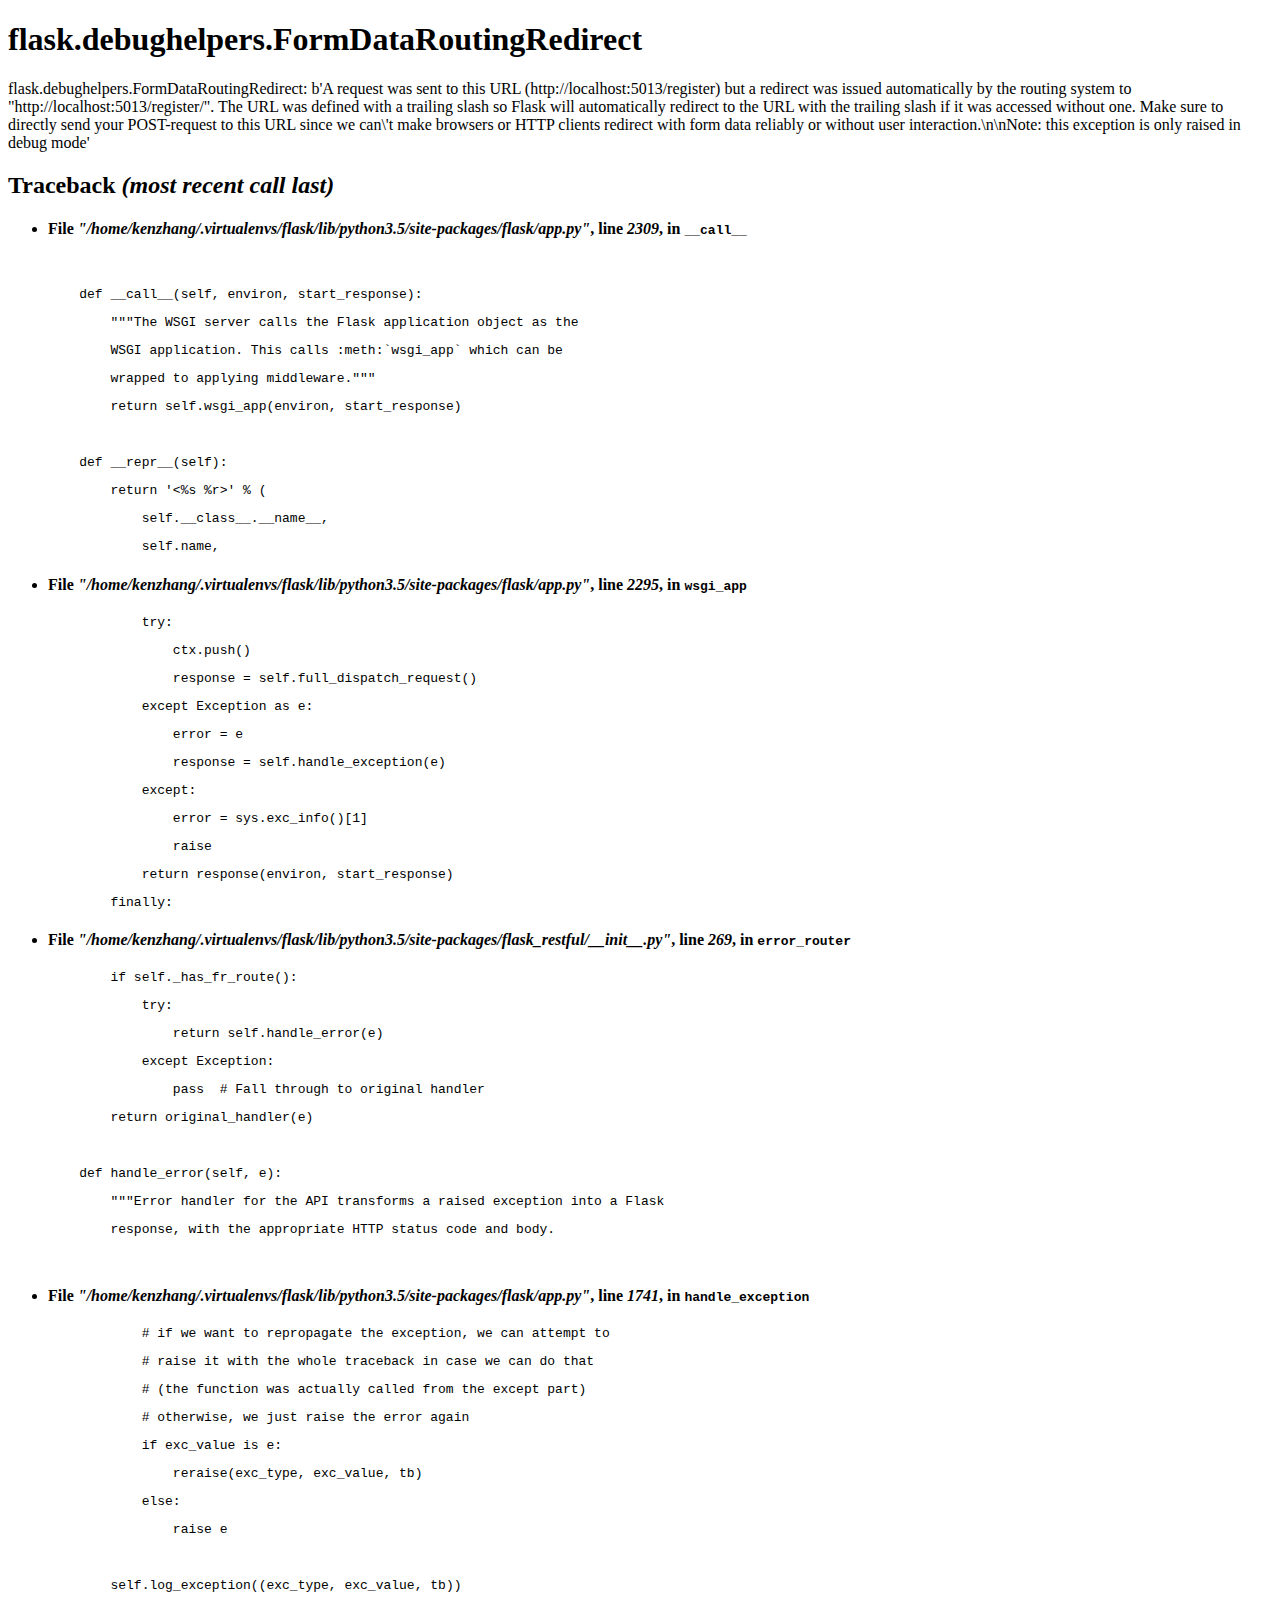
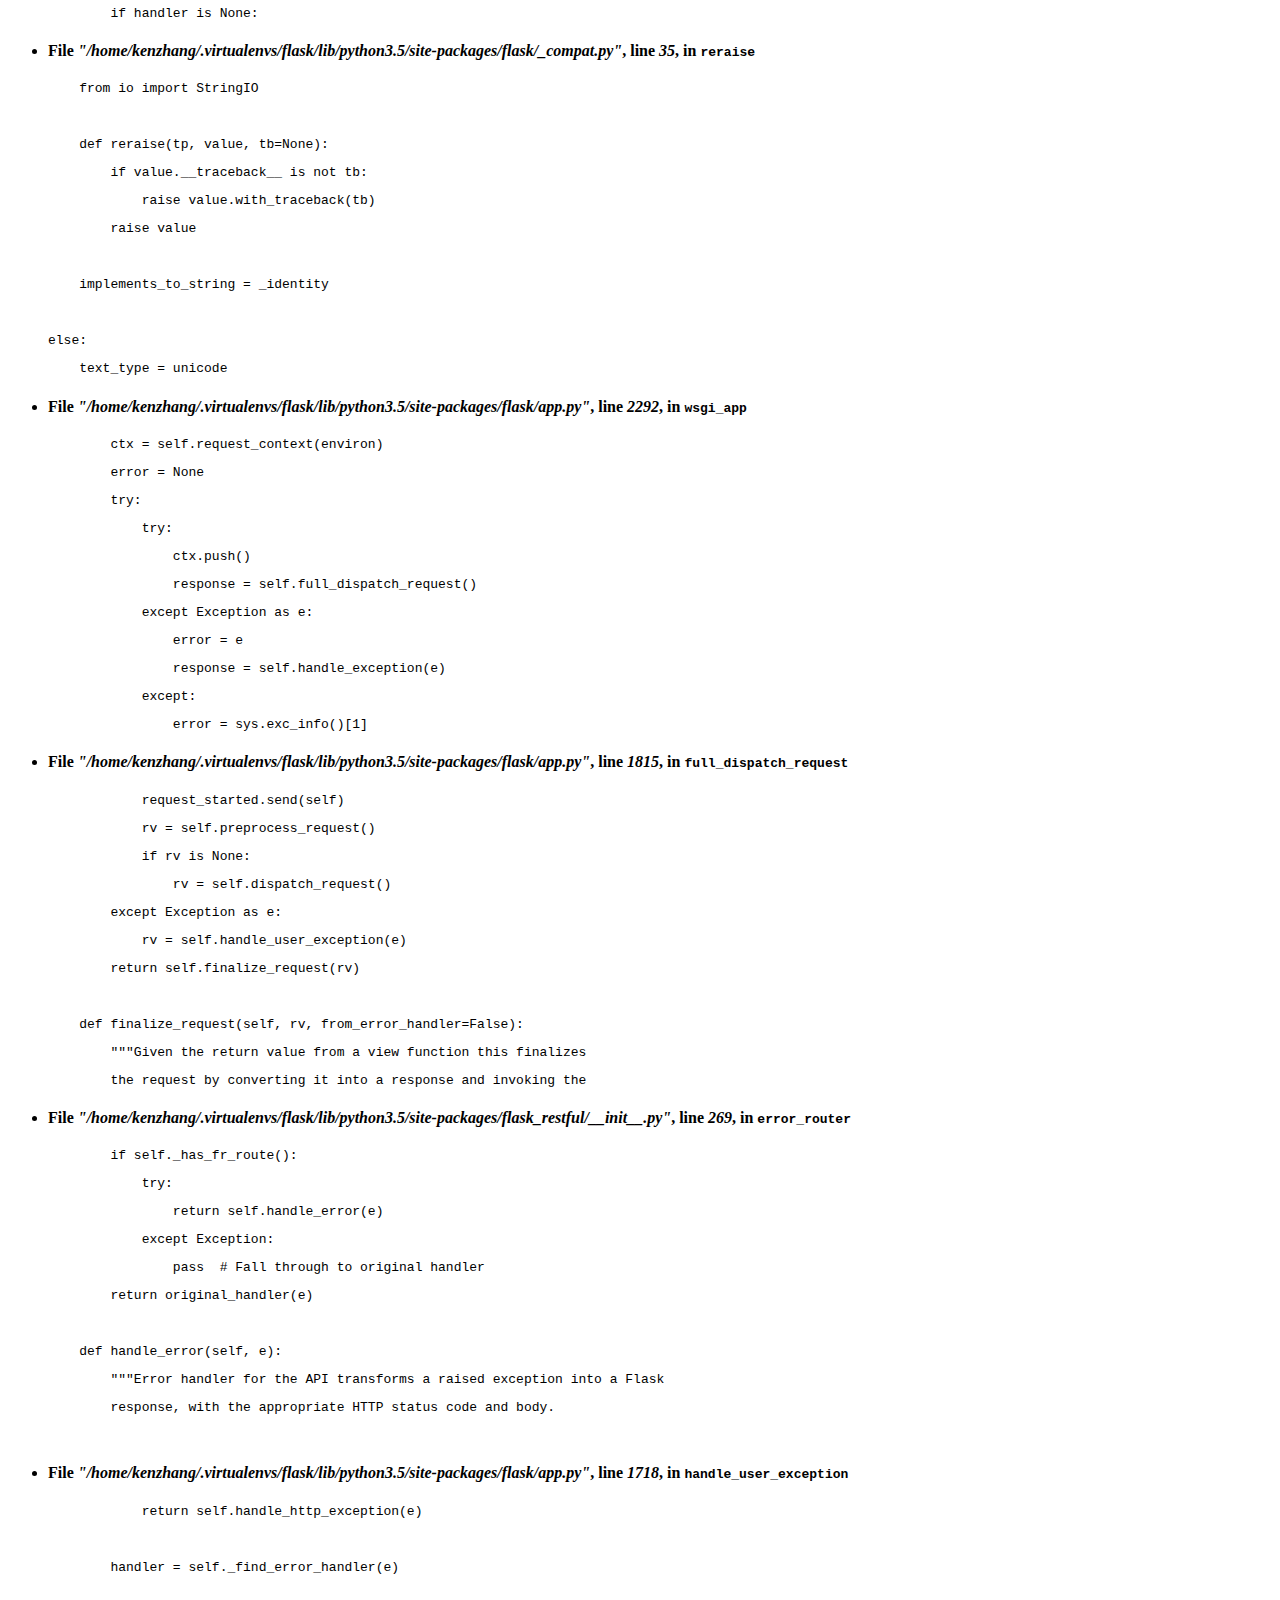
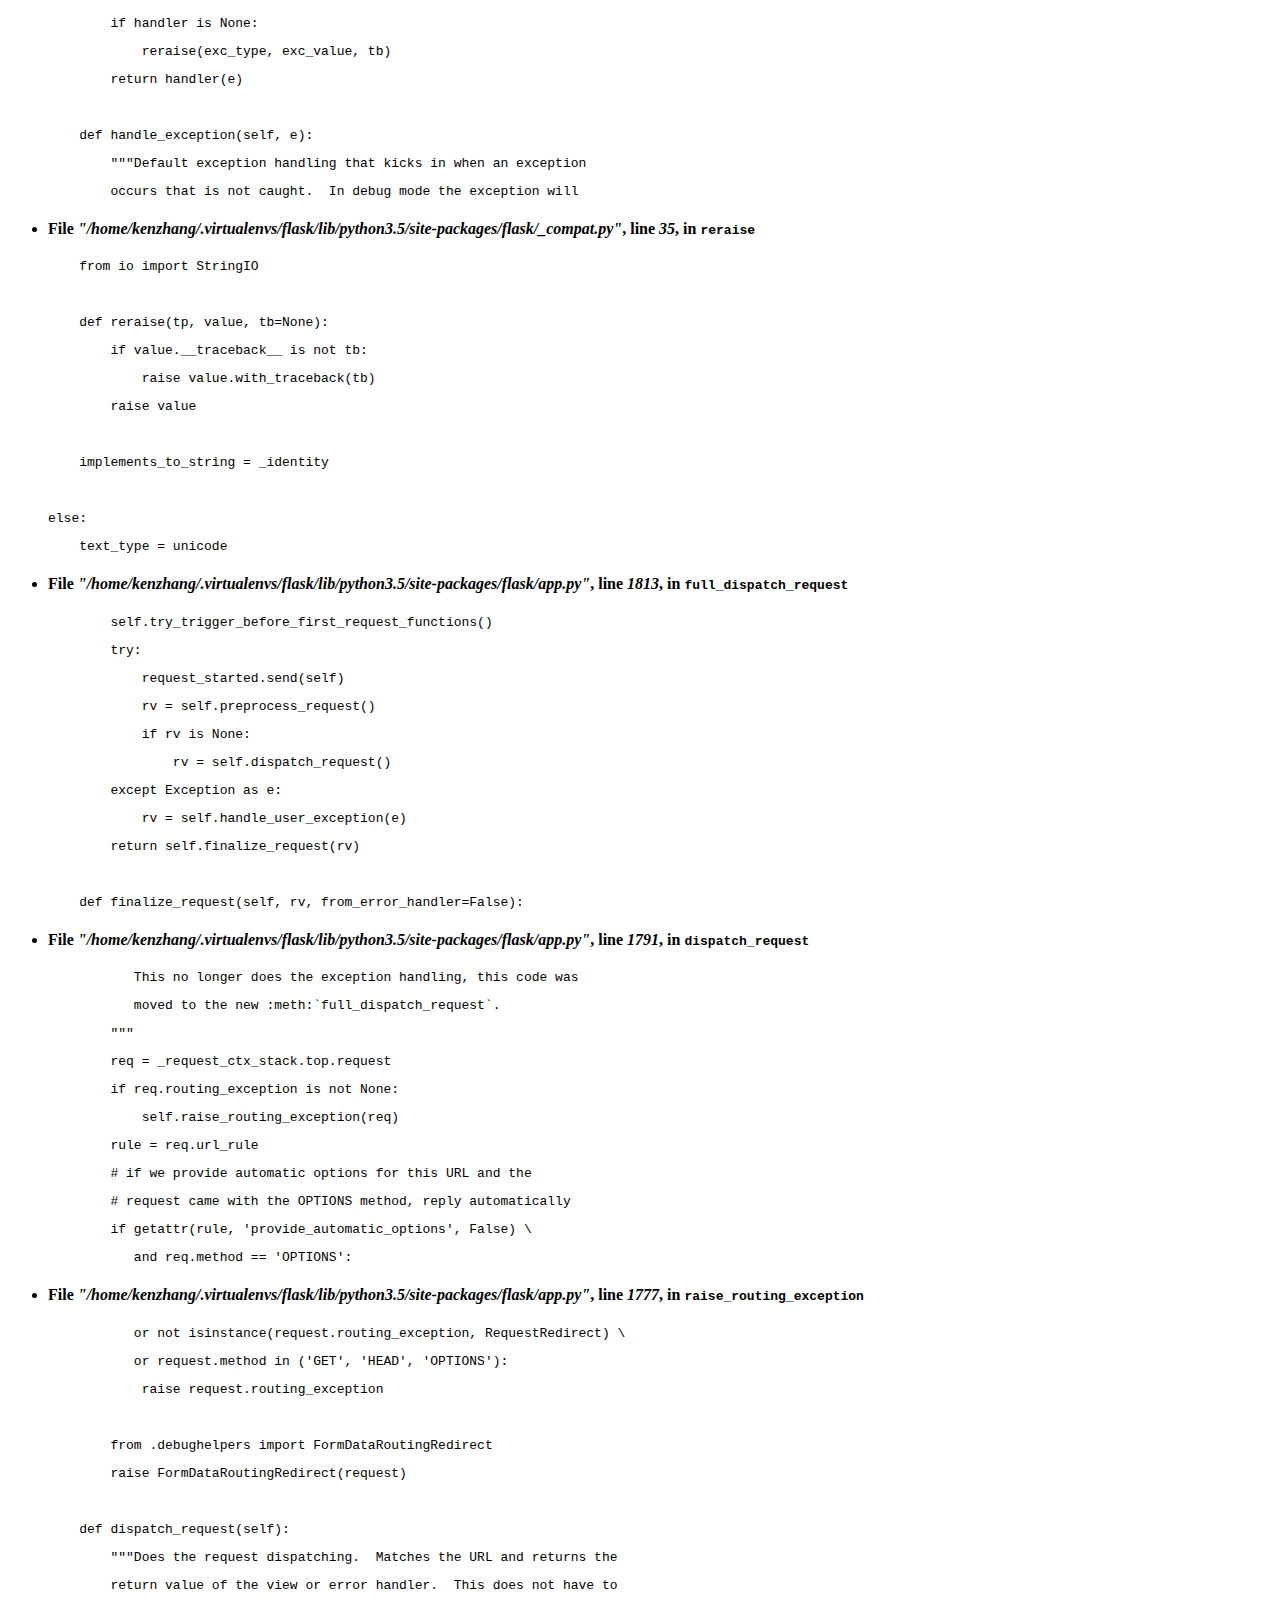
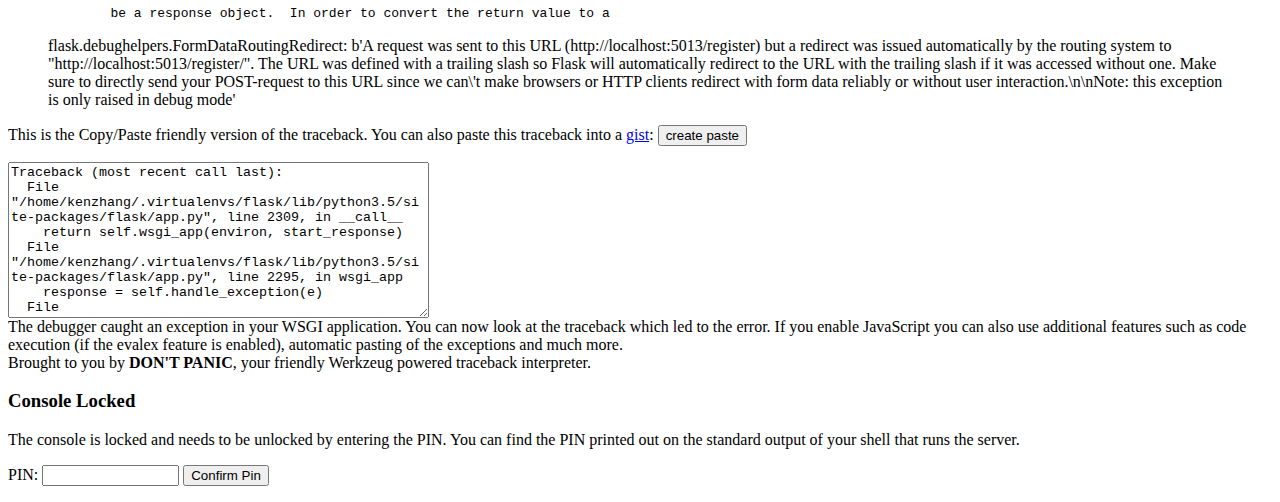
<file: zhangligeng/zhangligeng/.idea/httpRequests/2019-03-29T110132.500.html>
<!DOCTYPE HTML PUBLIC "-//W3C//DTD HTML 4.01 Transitional//EN"
        "http://www.w3.org/TR/html4/loose.dtd">
<html>
<head>
    <title>flask.debughelpers.FormDataRoutingRedirect: b'A request was
        sent to this URL (http://localhost:5013/register) but a redirect
        was issued automatically by the routing system to &quot;http://localhost:5013/register/&quot;.
        The URL was defined with a trailing slash so Flask will
        automatically redirect to the URL with the trailing slash if it
        was accessed without one. Make sure to directly send your
        POST-request to this URL since we can\'t make browsers or HTTP
        clients redirect with form data reliably or without user
        interaction.\n\nNote: this exception is only raised in debug
        mode' // Werkzeug Debugger</title>
    <link rel="stylesheet"
          href="?__debugger__=yes&amp;cmd=resource&amp;f=style.css"
          type="text/css">
    <!-- We need to make sure this has a favicon so that the debugger does
         not by accident trigger a request to /favicon.ico which might
         change the application state. -->
    <link rel="shortcut icon"
          href="?__debugger__=yes&amp;cmd=resource&amp;f=console.png">
    <script src="?__debugger__=yes&amp;cmd=resource&amp;f=jquery.js"></script>
    <script src="?__debugger__=yes&amp;cmd=resource&amp;f=debugger.js"></script>
    <script type="text/javascript">
        var TRACEBACK = 140135789806816,
            CONSOLE_MODE = false,
            EVALEX = true,
            EVALEX_TRUSTED = false,
            SECRET = "erzi0Ts02RtnXzEP0KIs";
    </script>
</head>
<body style="background-color: #fff">
<div class="debugger">
    <h1>flask.debughelpers.FormDataRoutingRedirect</h1>
    <div class="detail">
        <p class="errormsg">flask.debughelpers.FormDataRoutingRedirect:
            b'A request was sent to this URL
            (http://localhost:5013/register) but a redirect was issued
            automatically by the routing system to &quot;http://localhost:5013/register/&quot;.
            The URL was defined with a trailing slash so Flask will
            automatically redirect to the URL with the trailing slash if
            it was accessed without one. Make sure to directly send your
            POST-request to this URL since we can\'t make browsers or
            HTTP clients redirect with form data reliably or without
            user interaction.\n\nNote: this exception is only raised in
            debug mode'</p>
    </div>
    <h2 class="traceback">Traceback <em>(most recent call last)</em>
    </h2>
    <div class="traceback">

        <ul>
            <li>
                <div class="frame" id="frame-140135789806928">
                    <h4>File <cite class="filename">"/home/kenzhang/.virtualenvs/flask/lib/python3.5/site-packages/flask/app.py"</cite>,
                        line <em class="line">2309</em>,
                        in <code class="function">__call__</code></h4>
                    <div class="source ">
                        <pre class="line before"><span
                                class="ws"></span> </pre>
                        <pre class="line before"><span
                                class="ws">    </span>def __call__(self, environ, start_response):</pre>
                        <pre class="line before"><span
                                class="ws">        </span>&quot;&quot;&quot;The WSGI server calls the Flask application object as the</pre>
                        <pre class="line before"><span
                                class="ws">        </span>WSGI application. This calls :meth:`wsgi_app` which can be</pre>
                        <pre class="line before"><span
                                class="ws">        </span>wrapped to applying middleware.&quot;&quot;&quot;</pre>
                        <pre class="line current"><span
                                class="ws">        </span>return self.wsgi_app(environ, start_response)</pre>
                        <pre class="line after"><span class="ws"></span> </pre>
                        <pre class="line after"><span
                                class="ws">    </span>def __repr__(self):</pre>
                        <pre class="line after"><span
                                class="ws">        </span>return '&lt;%s %r&gt;' % (</pre>
                        <pre class="line after"><span
                                class="ws">            </span>self.__class__.__name__,</pre>
                        <pre class="line after"><span
                                class="ws">            </span>self.name,</pre>
                    </div>
                </div>

            <li>
                <div class="frame" id="frame-140135789808440">
                    <h4>File <cite class="filename">"/home/kenzhang/.virtualenvs/flask/lib/python3.5/site-packages/flask/app.py"</cite>,
                        line <em class="line">2295</em>,
                        in <code class="function">wsgi_app</code></h4>
                    <div class="source ">
                        <pre class="line before"><span
                                class="ws">            </span>try:</pre>
                        <pre class="line before"><span
                                class="ws">                </span>ctx.push()</pre>
                        <pre class="line before"><span
                                class="ws">                </span>response = self.full_dispatch_request()</pre>
                        <pre class="line before"><span
                                class="ws">            </span>except Exception as e:</pre>
                        <pre class="line before"><span
                                class="ws">                </span>error = e</pre>
                        <pre class="line current"><span
                                class="ws">                </span>response = self.handle_exception(e)</pre>
                        <pre class="line after"><span
                                class="ws">            </span>except:</pre>
                        <pre class="line after"><span
                                class="ws">                </span>error = sys.exc_info()[1]</pre>
                        <pre class="line after"><span
                                class="ws">                </span>raise</pre>
                        <pre class="line after"><span
                                class="ws">            </span>return response(environ, start_response)</pre>
                        <pre class="line after"><span
                                class="ws">        </span>finally:</pre>
                    </div>
                </div>

            <li>
                <div class="frame" id="frame-140135789808496">
                    <h4>File <cite class="filename">"/home/kenzhang/.virtualenvs/flask/lib/python3.5/site-packages/flask_restful/__init__.py"</cite>,
                        line <em class="line">269</em>,
                        in <code class="function">error_router</code>
                    </h4>
                    <div class="source ">
                        <pre class="line before"><span
                                class="ws">        </span>if self._has_fr_route():</pre>
                        <pre class="line before"><span
                                class="ws">            </span>try:</pre>
                        <pre class="line before"><span
                                class="ws">                </span>return self.handle_error(e)</pre>
                        <pre class="line before"><span
                                class="ws">            </span>except Exception:</pre>
                        <pre class="line before"><span
                                class="ws">                </span>pass  # Fall through to original handler</pre>
                        <pre class="line current"><span
                                class="ws">        </span>return original_handler(e)</pre>
                        <pre class="line after"><span class="ws"></span> </pre>
                        <pre class="line after"><span
                                class="ws">    </span>def handle_error(self, e):</pre>
                        <pre class="line after"><span
                                class="ws">        </span>&quot;&quot;&quot;Error handler for the API transforms a raised exception into a Flask</pre>
                        <pre class="line after"><span
                                class="ws">        </span>response, with the appropriate HTTP status code and body.</pre>
                        <pre class="line after"><span class="ws"></span> </pre>
                    </div>
                </div>

            <li>
                <div class="frame" id="frame-140135789807488">
                    <h4>File <cite class="filename">"/home/kenzhang/.virtualenvs/flask/lib/python3.5/site-packages/flask/app.py"</cite>,
                        line <em class="line">1741</em>,
                        in <code
                                class="function">handle_exception</code>
                    </h4>
                    <div class="source ">
                        <pre class="line before"><span
                                class="ws">            </span># if we want to repropagate the exception, we can attempt to</pre>
                        <pre class="line before"><span
                                class="ws">            </span># raise it with the whole traceback in case we can do that</pre>
                        <pre class="line before"><span
                                class="ws">            </span># (the function was actually called from the except part)</pre>
                        <pre class="line before"><span
                                class="ws">            </span># otherwise, we just raise the error again</pre>
                        <pre class="line before"><span
                                class="ws">            </span>if exc_value is e:</pre>
                        <pre class="line current"><span
                                class="ws">                </span>reraise(exc_type, exc_value, tb)</pre>
                        <pre class="line after"><span
                                class="ws">            </span>else:</pre>
                        <pre class="line after"><span
                                class="ws">                </span>raise e</pre>
                        <pre class="line after"><span class="ws"></span> </pre>
                        <pre class="line after"><span
                                class="ws">        </span>self.log_exception((exc_type, exc_value, tb))</pre>
                        <pre class="line after"><span
                                class="ws">        </span>if handler is None:</pre>
                    </div>
                </div>

            <li>
                <div class="frame" id="frame-140135789808608">
                    <h4>File <cite class="filename">"/home/kenzhang/.virtualenvs/flask/lib/python3.5/site-packages/flask/_compat.py"</cite>,
                        line <em class="line">35</em>,
                        in <code class="function">reraise</code></h4>
                    <div class="source ">
                        <pre class="line before"><span
                                class="ws">    </span>from io import StringIO</pre>
                        <pre class="line before"><span
                                class="ws"></span> </pre>
                        <pre class="line before"><span
                                class="ws">    </span>def reraise(tp, value, tb=None):</pre>
                        <pre class="line before"><span
                                class="ws">        </span>if value.__traceback__ is not tb:</pre>
                        <pre class="line before"><span
                                class="ws">            </span>raise value.with_traceback(tb)</pre>
                        <pre class="line current"><span
                                class="ws">        </span>raise value</pre>
                        <pre class="line after"><span class="ws"></span> </pre>
                        <pre class="line after"><span
                                class="ws">    </span>implements_to_string = _identity</pre>
                        <pre class="line after"><span class="ws"></span> </pre>
                        <pre class="line after"><span class="ws"></span>else:</pre>
                        <pre class="line after"><span
                                class="ws">    </span>text_type = unicode</pre>
                    </div>
                </div>

            <li>
                <div class="frame" id="frame-140135789808384">
                    <h4>File <cite class="filename">"/home/kenzhang/.virtualenvs/flask/lib/python3.5/site-packages/flask/app.py"</cite>,
                        line <em class="line">2292</em>,
                        in <code class="function">wsgi_app</code></h4>
                    <div class="source ">
                        <pre class="line before"><span
                                class="ws">        </span>ctx = self.request_context(environ)</pre>
                        <pre class="line before"><span
                                class="ws">        </span>error = None</pre>
                        <pre class="line before"><span
                                class="ws">        </span>try:</pre>
                        <pre class="line before"><span
                                class="ws">            </span>try:</pre>
                        <pre class="line before"><span
                                class="ws">                </span>ctx.push()</pre>
                        <pre class="line current"><span
                                class="ws">                </span>response = self.full_dispatch_request()</pre>
                        <pre class="line after"><span
                                class="ws">            </span>except Exception as e:</pre>
                        <pre class="line after"><span
                                class="ws">                </span>error = e</pre>
                        <pre class="line after"><span
                                class="ws">                </span>response = self.handle_exception(e)</pre>
                        <pre class="line after"><span
                                class="ws">            </span>except:</pre>
                        <pre class="line after"><span
                                class="ws">                </span>error = sys.exc_info()[1]</pre>
                    </div>
                </div>

            <li>
                <div class="frame" id="frame-140135789808720">
                    <h4>File <cite class="filename">"/home/kenzhang/.virtualenvs/flask/lib/python3.5/site-packages/flask/app.py"</cite>,
                        line <em class="line">1815</em>,
                        in <code
                                class="function">full_dispatch_request</code>
                    </h4>
                    <div class="source ">
                        <pre class="line before"><span
                                class="ws">            </span>request_started.send(self)</pre>
                        <pre class="line before"><span
                                class="ws">            </span>rv = self.preprocess_request()</pre>
                        <pre class="line before"><span
                                class="ws">            </span>if rv is None:</pre>
                        <pre class="line before"><span
                                class="ws">                </span>rv = self.dispatch_request()</pre>
                        <pre class="line before"><span
                                class="ws">        </span>except Exception as e:</pre>
                        <pre class="line current"><span
                                class="ws">            </span>rv = self.handle_user_exception(e)</pre>
                        <pre class="line after"><span
                                class="ws">        </span>return self.finalize_request(rv)</pre>
                        <pre class="line after"><span class="ws"></span> </pre>
                        <pre class="line after"><span
                                class="ws">    </span>def finalize_request(self, rv, from_error_handler=False):</pre>
                        <pre class="line after"><span
                                class="ws">        </span>&quot;&quot;&quot;Given the return value from a view function this finalizes</pre>
                        <pre class="line after"><span
                                class="ws">        </span>the request by converting it into a response and invoking the</pre>
                    </div>
                </div>

            <li>
                <div class="frame" id="frame-140135789808776">
                    <h4>File <cite class="filename">"/home/kenzhang/.virtualenvs/flask/lib/python3.5/site-packages/flask_restful/__init__.py"</cite>,
                        line <em class="line">269</em>,
                        in <code class="function">error_router</code>
                    </h4>
                    <div class="source ">
                        <pre class="line before"><span
                                class="ws">        </span>if self._has_fr_route():</pre>
                        <pre class="line before"><span
                                class="ws">            </span>try:</pre>
                        <pre class="line before"><span
                                class="ws">                </span>return self.handle_error(e)</pre>
                        <pre class="line before"><span
                                class="ws">            </span>except Exception:</pre>
                        <pre class="line before"><span
                                class="ws">                </span>pass  # Fall through to original handler</pre>
                        <pre class="line current"><span
                                class="ws">        </span>return original_handler(e)</pre>
                        <pre class="line after"><span class="ws"></span> </pre>
                        <pre class="line after"><span
                                class="ws">    </span>def handle_error(self, e):</pre>
                        <pre class="line after"><span
                                class="ws">        </span>&quot;&quot;&quot;Error handler for the API transforms a raised exception into a Flask</pre>
                        <pre class="line after"><span
                                class="ws">        </span>response, with the appropriate HTTP status code and body.</pre>
                        <pre class="line after"><span class="ws"></span> </pre>
                    </div>
                </div>

            <li>
                <div class="frame" id="frame-140135789807152">
                    <h4>File <cite class="filename">"/home/kenzhang/.virtualenvs/flask/lib/python3.5/site-packages/flask/app.py"</cite>,
                        line <em class="line">1718</em>,
                        in <code
                                class="function">handle_user_exception</code>
                    </h4>
                    <div class="source ">
                        <pre class="line before"><span
                                class="ws">            </span>return self.handle_http_exception(e)</pre>
                        <pre class="line before"><span
                                class="ws"></span> </pre>
                        <pre class="line before"><span
                                class="ws">        </span>handler = self._find_error_handler(e)</pre>
                        <pre class="line before"><span
                                class="ws"></span> </pre>
                        <pre class="line before"><span
                                class="ws">        </span>if handler is None:</pre>
                        <pre class="line current"><span
                                class="ws">            </span>reraise(exc_type, exc_value, tb)</pre>
                        <pre class="line after"><span
                                class="ws">        </span>return handler(e)</pre>
                        <pre class="line after"><span class="ws"></span> </pre>
                        <pre class="line after"><span
                                class="ws">    </span>def handle_exception(self, e):</pre>
                        <pre class="line after"><span
                                class="ws">        </span>&quot;&quot;&quot;Default exception handling that kicks in when an exception</pre>
                        <pre class="line after"><span
                                class="ws">        </span>occurs that is not caught.  In debug mode the exception will</pre>
                    </div>
                </div>

            <li>
                <div class="frame" id="frame-140135789808888">
                    <h4>File <cite class="filename">"/home/kenzhang/.virtualenvs/flask/lib/python3.5/site-packages/flask/_compat.py"</cite>,
                        line <em class="line">35</em>,
                        in <code class="function">reraise</code></h4>
                    <div class="source ">
                        <pre class="line before"><span
                                class="ws">    </span>from io import StringIO</pre>
                        <pre class="line before"><span
                                class="ws"></span> </pre>
                        <pre class="line before"><span
                                class="ws">    </span>def reraise(tp, value, tb=None):</pre>
                        <pre class="line before"><span
                                class="ws">        </span>if value.__traceback__ is not tb:</pre>
                        <pre class="line before"><span
                                class="ws">            </span>raise value.with_traceback(tb)</pre>
                        <pre class="line current"><span
                                class="ws">        </span>raise value</pre>
                        <pre class="line after"><span class="ws"></span> </pre>
                        <pre class="line after"><span
                                class="ws">    </span>implements_to_string = _identity</pre>
                        <pre class="line after"><span class="ws"></span> </pre>
                        <pre class="line after"><span class="ws"></span>else:</pre>
                        <pre class="line after"><span
                                class="ws">    </span>text_type = unicode</pre>
                    </div>
                </div>

            <li>
                <div class="frame" id="frame-140135789808664">
                    <h4>File <cite class="filename">"/home/kenzhang/.virtualenvs/flask/lib/python3.5/site-packages/flask/app.py"</cite>,
                        line <em class="line">1813</em>,
                        in <code
                                class="function">full_dispatch_request</code>
                    </h4>
                    <div class="source ">
                        <pre class="line before"><span
                                class="ws">        </span>self.try_trigger_before_first_request_functions()</pre>
                        <pre class="line before"><span
                                class="ws">        </span>try:</pre>
                        <pre class="line before"><span
                                class="ws">            </span>request_started.send(self)</pre>
                        <pre class="line before"><span
                                class="ws">            </span>rv = self.preprocess_request()</pre>
                        <pre class="line before"><span
                                class="ws">            </span>if rv is None:</pre>
                        <pre class="line current"><span
                                class="ws">                </span>rv = self.dispatch_request()</pre>
                        <pre class="line after"><span
                                class="ws">        </span>except Exception as e:</pre>
                        <pre class="line after"><span
                                class="ws">            </span>rv = self.handle_user_exception(e)</pre>
                        <pre class="line after"><span
                                class="ws">        </span>return self.finalize_request(rv)</pre>
                        <pre class="line after"><span class="ws"></span> </pre>
                        <pre class="line after"><span
                                class="ws">    </span>def finalize_request(self, rv, from_error_handler=False):</pre>
                    </div>
                </div>

            <li>
                <div class="frame" id="frame-140135789809000">
                    <h4>File <cite class="filename">"/home/kenzhang/.virtualenvs/flask/lib/python3.5/site-packages/flask/app.py"</cite>,
                        line <em class="line">1791</em>,
                        in <code
                                class="function">dispatch_request</code>
                    </h4>
                    <div class="source ">
                        <pre class="line before"><span
                                class="ws">           </span>This no longer does the exception handling, this code was</pre>
                        <pre class="line before"><span
                                class="ws">           </span>moved to the new :meth:`full_dispatch_request`.</pre>
                        <pre class="line before"><span
                                class="ws">        </span>&quot;&quot;&quot;</pre>
                        <pre class="line before"><span
                                class="ws">        </span>req = _request_ctx_stack.top.request</pre>
                        <pre class="line before"><span
                                class="ws">        </span>if req.routing_exception is not None:</pre>
                        <pre class="line current"><span
                                class="ws">            </span>self.raise_routing_exception(req)</pre>
                        <pre class="line after"><span
                                class="ws">        </span>rule = req.url_rule</pre>
                        <pre class="line after"><span
                                class="ws">        </span># if we provide automatic options for this URL and the</pre>
                        <pre class="line after"><span
                                class="ws">        </span># request came with the OPTIONS method, reply automatically</pre>
                        <pre class="line after"><span
                                class="ws">        </span>if getattr(rule, 'provide_automatic_options', False) \</pre>
                        <pre class="line after"><span
                                class="ws">           </span>and req.method == 'OPTIONS':</pre>
                    </div>
                </div>

            <li>
                <div class="frame" id="frame-140135789809056">
                    <h4>File <cite class="filename">"/home/kenzhang/.virtualenvs/flask/lib/python3.5/site-packages/flask/app.py"</cite>,
                        line <em class="line">1777</em>,
                        in <code class="function">raise_routing_exception</code>
                    </h4>
                    <div class="source ">
                        <pre class="line before"><span
                                class="ws">           </span>or not isinstance(request.routing_exception, RequestRedirect) \</pre>
                        <pre class="line before"><span
                                class="ws">           </span>or request.method in ('GET', 'HEAD', 'OPTIONS'):</pre>
                        <pre class="line before"><span
                                class="ws">            </span>raise request.routing_exception</pre>
                        <pre class="line before"><span
                                class="ws"></span> </pre>
                        <pre class="line before"><span
                                class="ws">        </span>from .debughelpers import FormDataRoutingRedirect</pre>
                        <pre class="line current"><span
                                class="ws">        </span>raise FormDataRoutingRedirect(request)</pre>
                        <pre class="line after"><span class="ws"></span> </pre>
                        <pre class="line after"><span
                                class="ws">    </span>def dispatch_request(self):</pre>
                        <pre class="line after"><span
                                class="ws">        </span>&quot;&quot;&quot;Does the request dispatching.  Matches the URL and returns the</pre>
                        <pre class="line after"><span
                                class="ws">        </span>return value of the view or error handler.  This does not have to</pre>
                        <pre class="line after"><span
                                class="ws">        </span>be a response object.  In order to convert the return value to a</pre>
                    </div>
                </div>
        </ul>
        <blockquote>flask.debughelpers.FormDataRoutingRedirect: b'A
            request was sent to this URL
            (http://localhost:5013/register) but a redirect was issued
            automatically by the routing system to &quot;http://localhost:5013/register/&quot;.
            The URL was defined with a trailing slash so Flask will
            automatically redirect to the URL with the trailing slash if
            it was accessed without one. Make sure to directly send your
            POST-request to this URL since we can\'t make browsers or
            HTTP clients redirect with form data reliably or without
            user interaction.\n\nNote: this exception is only raised in
            debug mode'
        </blockquote>
    </div>

    <div class="plain">
        <form action="/?__debugger__=yes&amp;cmd=paste" method="post">
            <p>
                <input type="hidden" name="language" value="pytb">
                This is the Copy/Paste friendly version of the
                traceback. <span
                    class="pastemessage">You can also paste this traceback into
      a <a href="https://gist.github.com/">gist</a>:
      <input type="submit" value="create paste"></span>
            </p>
            <textarea cols="50" rows="10" name="code" readonly>Traceback (most recent call last):
  File &quot;/home/kenzhang/.virtualenvs/flask/lib/python3.5/site-packages/flask/app.py&quot;, line 2309, in __call__
    return self.wsgi_app(environ, start_response)
  File &quot;/home/kenzhang/.virtualenvs/flask/lib/python3.5/site-packages/flask/app.py&quot;, line 2295, in wsgi_app
    response = self.handle_exception(e)
  File &quot;/home/kenzhang/.virtualenvs/flask/lib/python3.5/site-packages/flask_restful/__init__.py&quot;, line 269, in error_router
    return original_handler(e)
  File &quot;/home/kenzhang/.virtualenvs/flask/lib/python3.5/site-packages/flask/app.py&quot;, line 1741, in handle_exception
    reraise(exc_type, exc_value, tb)
  File &quot;/home/kenzhang/.virtualenvs/flask/lib/python3.5/site-packages/flask/_compat.py&quot;, line 35, in reraise
    raise value
  File &quot;/home/kenzhang/.virtualenvs/flask/lib/python3.5/site-packages/flask/app.py&quot;, line 2292, in wsgi_app
    response = self.full_dispatch_request()
  File &quot;/home/kenzhang/.virtualenvs/flask/lib/python3.5/site-packages/flask/app.py&quot;, line 1815, in full_dispatch_request
    rv = self.handle_user_exception(e)
  File &quot;/home/kenzhang/.virtualenvs/flask/lib/python3.5/site-packages/flask_restful/__init__.py&quot;, line 269, in error_router
    return original_handler(e)
  File &quot;/home/kenzhang/.virtualenvs/flask/lib/python3.5/site-packages/flask/app.py&quot;, line 1718, in handle_user_exception
    reraise(exc_type, exc_value, tb)
  File &quot;/home/kenzhang/.virtualenvs/flask/lib/python3.5/site-packages/flask/_compat.py&quot;, line 35, in reraise
    raise value
  File &quot;/home/kenzhang/.virtualenvs/flask/lib/python3.5/site-packages/flask/app.py&quot;, line 1813, in full_dispatch_request
    rv = self.dispatch_request()
  File &quot;/home/kenzhang/.virtualenvs/flask/lib/python3.5/site-packages/flask/app.py&quot;, line 1791, in dispatch_request
    self.raise_routing_exception(req)
  File &quot;/home/kenzhang/.virtualenvs/flask/lib/python3.5/site-packages/flask/app.py&quot;, line 1777, in raise_routing_exception
    raise FormDataRoutingRedirect(request)
flask.debughelpers.FormDataRoutingRedirect: b'A request was sent to this URL (http://localhost:5013/register) but a redirect was issued automatically by the routing system to &quot;http://localhost:5013/register/&quot;.  The URL was defined with a trailing slash so Flask will automatically redirect to the URL with the trailing slash if it was accessed without one.  Make sure to directly send your POST-request to this URL since we can\'t make browsers or HTTP clients redirect with form data reliably or without user interaction.\n\nNote: this exception is only raised in debug mode'</textarea>
        </form>
    </div>
    <div class="explanation">
        The debugger caught an exception in your WSGI application. You
        can now
        look at the traceback which led to the error. <span
            class="nojavascript">
  If you enable JavaScript you can also use additional features such as code
  execution (if the evalex feature is enabled), automatic pasting of the
  exceptions and much more.</span>
    </div>
    <div class="footer">
        Brought to you by <strong class="arthur">DON'T PANIC</strong>,
        your
        friendly Werkzeug powered traceback interpreter.
    </div>
</div>

<div class="pin-prompt">
    <div class="inner">
        <h3>Console Locked</h3>
        <p>
            The console is locked and needs to be unlocked by entering
            the PIN.
            You can find the PIN printed out on the standard output of
            your
            shell that runs the server.
            <form>
        <p>PIN:
            <input type=text name=pin size=14>
            <input type=submit name=btn value="Confirm Pin">
            </form>
    </div>
</div>
</body>
</html>

<!--

Traceback (most recent call last):
  File "/home/kenzhang/.virtualenvs/flask/lib/python3.5/site-packages/flask/app.py", line 2309, in __call__
    return self.wsgi_app(environ, start_response)
  File "/home/kenzhang/.virtualenvs/flask/lib/python3.5/site-packages/flask/app.py", line 2295, in wsgi_app
    response = self.handle_exception(e)
  File "/home/kenzhang/.virtualenvs/flask/lib/python3.5/site-packages/flask_restful/__init__.py", line 269, in error_router
    return original_handler(e)
  File "/home/kenzhang/.virtualenvs/flask/lib/python3.5/site-packages/flask/app.py", line 1741, in handle_exception
    reraise(exc_type, exc_value, tb)
  File "/home/kenzhang/.virtualenvs/flask/lib/python3.5/site-packages/flask/_compat.py", line 35, in reraise
    raise value
  File "/home/kenzhang/.virtualenvs/flask/lib/python3.5/site-packages/flask/app.py", line 2292, in wsgi_app
    response = self.full_dispatch_request()
  File "/home/kenzhang/.virtualenvs/flask/lib/python3.5/site-packages/flask/app.py", line 1815, in full_dispatch_request
    rv = self.handle_user_exception(e)
  File "/home/kenzhang/.virtualenvs/flask/lib/python3.5/site-packages/flask_restful/__init__.py", line 269, in error_router
    return original_handler(e)
  File "/home/kenzhang/.virtualenvs/flask/lib/python3.5/site-packages/flask/app.py", line 1718, in handle_user_exception
    reraise(exc_type, exc_value, tb)
  File "/home/kenzhang/.virtualenvs/flask/lib/python3.5/site-packages/flask/_compat.py", line 35, in reraise
    raise value
  File "/home/kenzhang/.virtualenvs/flask/lib/python3.5/site-packages/flask/app.py", line 1813, in full_dispatch_request
    rv = self.dispatch_request()
  File "/home/kenzhang/.virtualenvs/flask/lib/python3.5/site-packages/flask/app.py", line 1791, in dispatch_request
    self.raise_routing_exception(req)
  File "/home/kenzhang/.virtualenvs/flask/lib/python3.5/site-packages/flask/app.py", line 1777, in raise_routing_exception
    raise FormDataRoutingRedirect(request)
flask.debughelpers.FormDataRoutingRedirect: b'A request was sent to this URL (http://localhost:5013/register) but a redirect was issued automatically by the routing system to "http://localhost:5013/register/".  The URL was defined with a trailing slash so Flask will automatically redirect to the URL with the trailing slash if it was accessed without one.  Make sure to directly send your POST-request to this URL since we can\'t make browsers or HTTP clients redirect with form data reliably or without user interaction.\n\nNote: this exception is only raised in debug mode'

-->
</file>
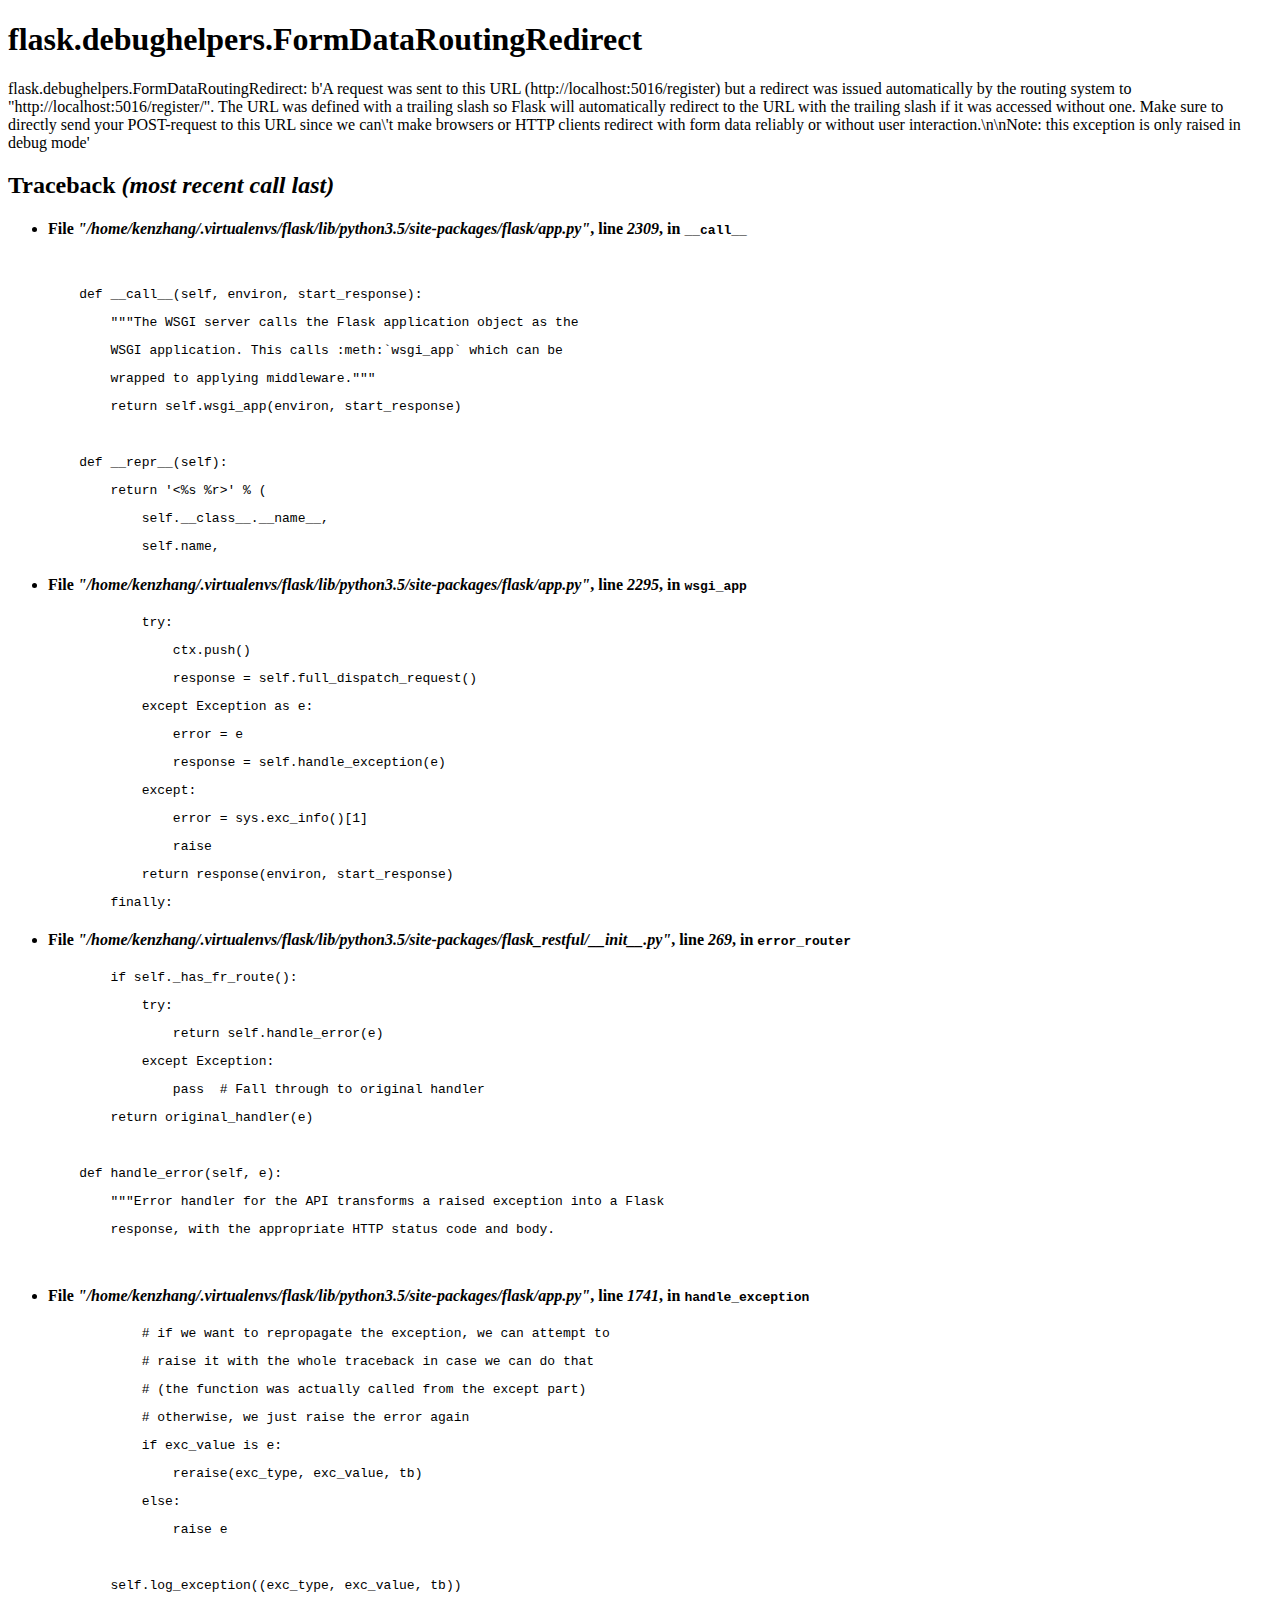
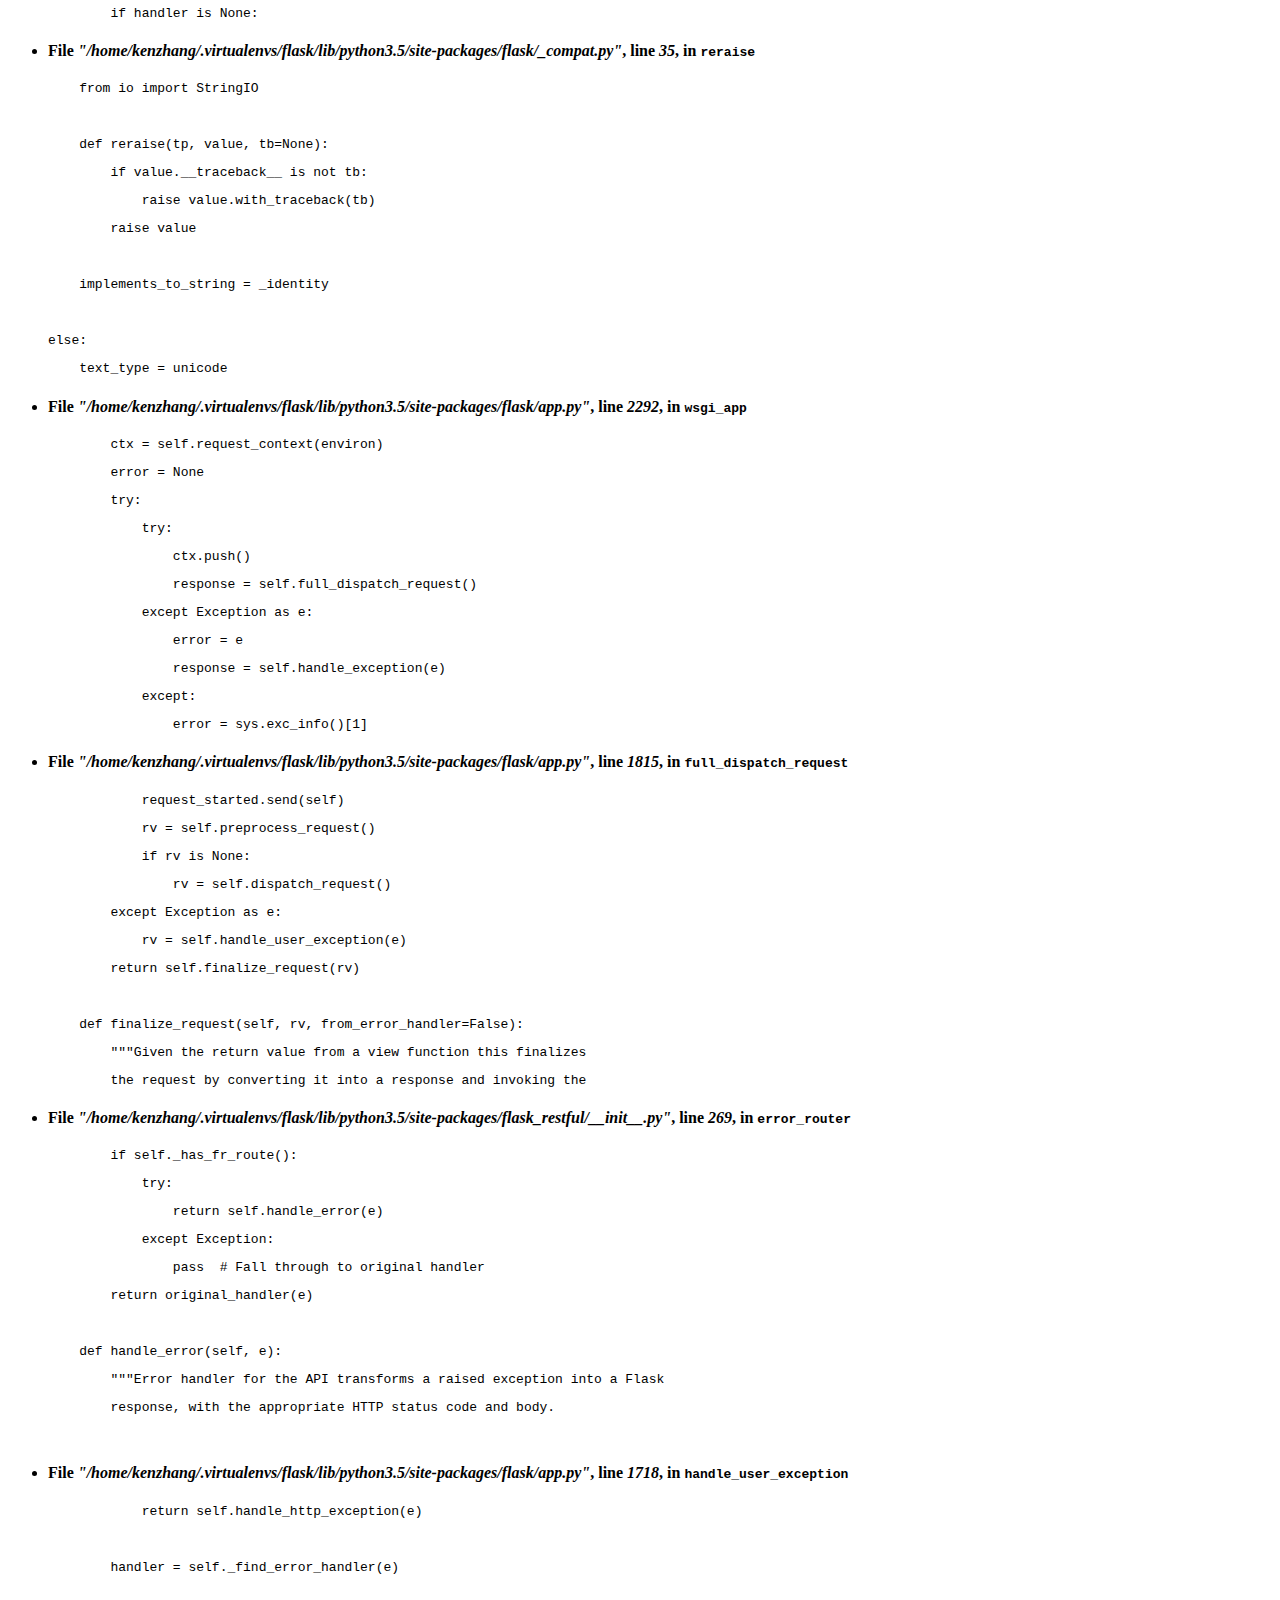
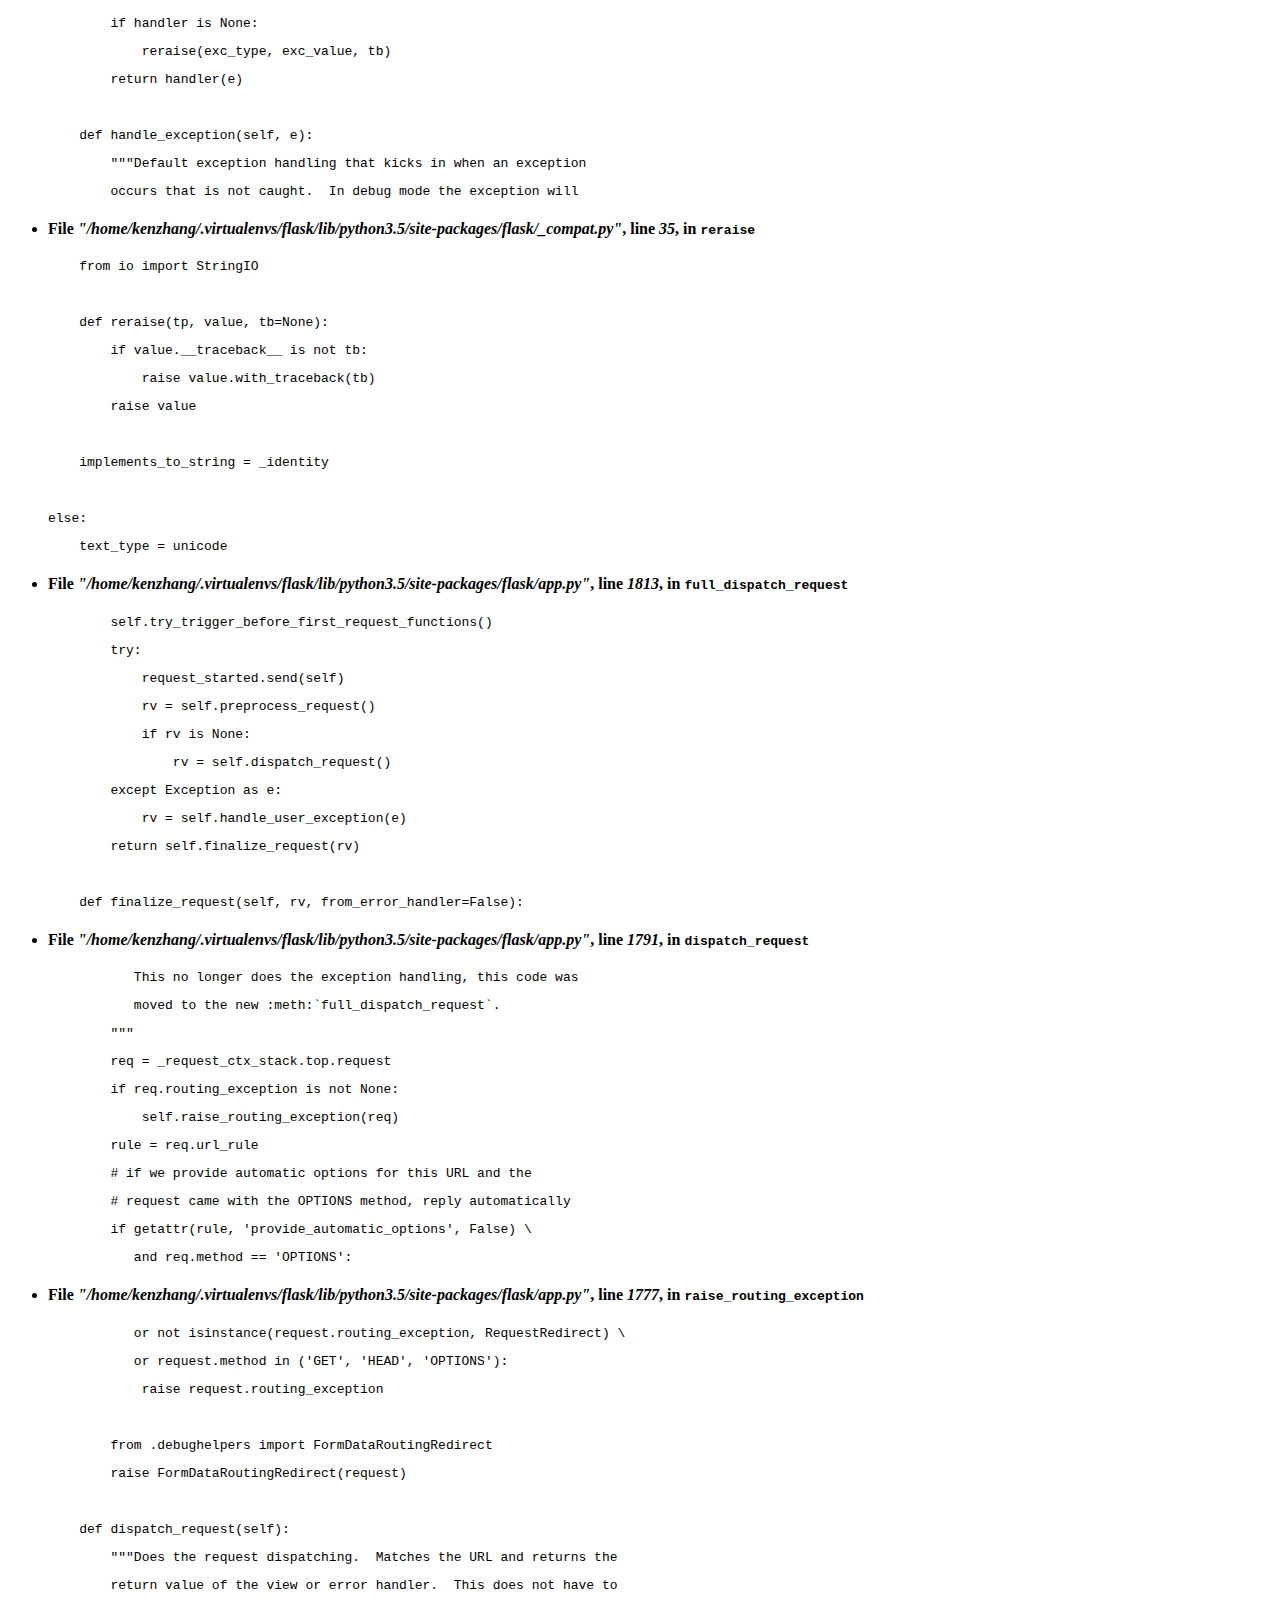
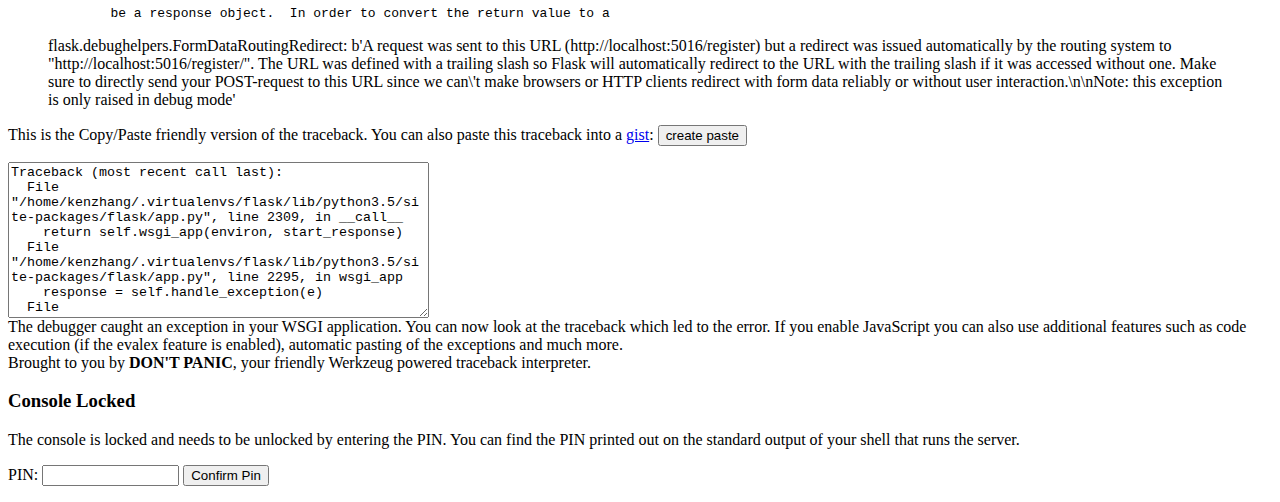
<file: zhangligeng/zhangligeng/.idea/httpRequests/2019-03-29T110914.500.html>
<!DOCTYPE HTML PUBLIC "-//W3C//DTD HTML 4.01 Transitional//EN"
        "http://www.w3.org/TR/html4/loose.dtd">
<html>
<head>
    <title>flask.debughelpers.FormDataRoutingRedirect: b'A request was
        sent to this URL (http://localhost:5016/register) but a redirect
        was issued automatically by the routing system to &quot;http://localhost:5016/register/&quot;.
        The URL was defined with a trailing slash so Flask will
        automatically redirect to the URL with the trailing slash if it
        was accessed without one. Make sure to directly send your
        POST-request to this URL since we can\'t make browsers or HTTP
        clients redirect with form data reliably or without user
        interaction.\n\nNote: this exception is only raised in debug
        mode' // Werkzeug Debugger</title>
    <link rel="stylesheet"
          href="?__debugger__=yes&amp;cmd=resource&amp;f=style.css"
          type="text/css">
    <!-- We need to make sure this has a favicon so that the debugger does
         not by accident trigger a request to /favicon.ico which might
         change the application state. -->
    <link rel="shortcut icon"
          href="?__debugger__=yes&amp;cmd=resource&amp;f=console.png">
    <script src="?__debugger__=yes&amp;cmd=resource&amp;f=jquery.js"></script>
    <script src="?__debugger__=yes&amp;cmd=resource&amp;f=debugger.js"></script>
    <script type="text/javascript">
        var TRACEBACK = 140519257060800,
            CONSOLE_MODE = false,
            EVALEX = true,
            EVALEX_TRUSTED = false,
            SECRET = "47NeqWf2ncDgolicW6lA";
    </script>
</head>
<body style="background-color: #fff">
<div class="debugger">
    <h1>flask.debughelpers.FormDataRoutingRedirect</h1>
    <div class="detail">
        <p class="errormsg">flask.debughelpers.FormDataRoutingRedirect:
            b'A request was sent to this URL
            (http://localhost:5016/register) but a redirect was issued
            automatically by the routing system to &quot;http://localhost:5016/register/&quot;.
            The URL was defined with a trailing slash so Flask will
            automatically redirect to the URL with the trailing slash if
            it was accessed without one. Make sure to directly send your
            POST-request to this URL since we can\'t make browsers or
            HTTP clients redirect with form data reliably or without
            user interaction.\n\nNote: this exception is only raised in
            debug mode'</p>
    </div>
    <h2 class="traceback">Traceback <em>(most recent call last)</em>
    </h2>
    <div class="traceback">

        <ul>
            <li>
                <div class="frame" id="frame-140519257060744">
                    <h4>File <cite class="filename">"/home/kenzhang/.virtualenvs/flask/lib/python3.5/site-packages/flask/app.py"</cite>,
                        line <em class="line">2309</em>,
                        in <code class="function">__call__</code></h4>
                    <div class="source ">
                        <pre class="line before"><span
                                class="ws"></span> </pre>
                        <pre class="line before"><span
                                class="ws">    </span>def __call__(self, environ, start_response):</pre>
                        <pre class="line before"><span
                                class="ws">        </span>&quot;&quot;&quot;The WSGI server calls the Flask application object as the</pre>
                        <pre class="line before"><span
                                class="ws">        </span>WSGI application. This calls :meth:`wsgi_app` which can be</pre>
                        <pre class="line before"><span
                                class="ws">        </span>wrapped to applying middleware.&quot;&quot;&quot;</pre>
                        <pre class="line current"><span
                                class="ws">        </span>return self.wsgi_app(environ, start_response)</pre>
                        <pre class="line after"><span class="ws"></span> </pre>
                        <pre class="line after"><span
                                class="ws">    </span>def __repr__(self):</pre>
                        <pre class="line after"><span
                                class="ws">        </span>return '&lt;%s %r&gt;' % (</pre>
                        <pre class="line after"><span
                                class="ws">            </span>self.__class__.__name__,</pre>
                        <pre class="line after"><span
                                class="ws">            </span>self.name,</pre>
                    </div>
                </div>

            <li>
                <div class="frame" id="frame-140519257061808">
                    <h4>File <cite class="filename">"/home/kenzhang/.virtualenvs/flask/lib/python3.5/site-packages/flask/app.py"</cite>,
                        line <em class="line">2295</em>,
                        in <code class="function">wsgi_app</code></h4>
                    <div class="source ">
                        <pre class="line before"><span
                                class="ws">            </span>try:</pre>
                        <pre class="line before"><span
                                class="ws">                </span>ctx.push()</pre>
                        <pre class="line before"><span
                                class="ws">                </span>response = self.full_dispatch_request()</pre>
                        <pre class="line before"><span
                                class="ws">            </span>except Exception as e:</pre>
                        <pre class="line before"><span
                                class="ws">                </span>error = e</pre>
                        <pre class="line current"><span
                                class="ws">                </span>response = self.handle_exception(e)</pre>
                        <pre class="line after"><span
                                class="ws">            </span>except:</pre>
                        <pre class="line after"><span
                                class="ws">                </span>error = sys.exc_info()[1]</pre>
                        <pre class="line after"><span
                                class="ws">                </span>raise</pre>
                        <pre class="line after"><span
                                class="ws">            </span>return response(environ, start_response)</pre>
                        <pre class="line after"><span
                                class="ws">        </span>finally:</pre>
                    </div>
                </div>

            <li>
                <div class="frame" id="frame-140519257061864">
                    <h4>File <cite class="filename">"/home/kenzhang/.virtualenvs/flask/lib/python3.5/site-packages/flask_restful/__init__.py"</cite>,
                        line <em class="line">269</em>,
                        in <code class="function">error_router</code>
                    </h4>
                    <div class="source ">
                        <pre class="line before"><span
                                class="ws">        </span>if self._has_fr_route():</pre>
                        <pre class="line before"><span
                                class="ws">            </span>try:</pre>
                        <pre class="line before"><span
                                class="ws">                </span>return self.handle_error(e)</pre>
                        <pre class="line before"><span
                                class="ws">            </span>except Exception:</pre>
                        <pre class="line before"><span
                                class="ws">                </span>pass  # Fall through to original handler</pre>
                        <pre class="line current"><span
                                class="ws">        </span>return original_handler(e)</pre>
                        <pre class="line after"><span class="ws"></span> </pre>
                        <pre class="line after"><span
                                class="ws">    </span>def handle_error(self, e):</pre>
                        <pre class="line after"><span
                                class="ws">        </span>&quot;&quot;&quot;Error handler for the API transforms a raised exception into a Flask</pre>
                        <pre class="line after"><span
                                class="ws">        </span>response, with the appropriate HTTP status code and body.</pre>
                        <pre class="line after"><span class="ws"></span> </pre>
                    </div>
                </div>

            <li>
                <div class="frame" id="frame-140519257061024">
                    <h4>File <cite class="filename">"/home/kenzhang/.virtualenvs/flask/lib/python3.5/site-packages/flask/app.py"</cite>,
                        line <em class="line">1741</em>,
                        in <code
                                class="function">handle_exception</code>
                    </h4>
                    <div class="source ">
                        <pre class="line before"><span
                                class="ws">            </span># if we want to repropagate the exception, we can attempt to</pre>
                        <pre class="line before"><span
                                class="ws">            </span># raise it with the whole traceback in case we can do that</pre>
                        <pre class="line before"><span
                                class="ws">            </span># (the function was actually called from the except part)</pre>
                        <pre class="line before"><span
                                class="ws">            </span># otherwise, we just raise the error again</pre>
                        <pre class="line before"><span
                                class="ws">            </span>if exc_value is e:</pre>
                        <pre class="line current"><span
                                class="ws">                </span>reraise(exc_type, exc_value, tb)</pre>
                        <pre class="line after"><span
                                class="ws">            </span>else:</pre>
                        <pre class="line after"><span
                                class="ws">                </span>raise e</pre>
                        <pre class="line after"><span class="ws"></span> </pre>
                        <pre class="line after"><span
                                class="ws">        </span>self.log_exception((exc_type, exc_value, tb))</pre>
                        <pre class="line after"><span
                                class="ws">        </span>if handler is None:</pre>
                    </div>
                </div>

            <li>
                <div class="frame" id="frame-140519257061976">
                    <h4>File <cite class="filename">"/home/kenzhang/.virtualenvs/flask/lib/python3.5/site-packages/flask/_compat.py"</cite>,
                        line <em class="line">35</em>,
                        in <code class="function">reraise</code></h4>
                    <div class="source ">
                        <pre class="line before"><span
                                class="ws">    </span>from io import StringIO</pre>
                        <pre class="line before"><span
                                class="ws"></span> </pre>
                        <pre class="line before"><span
                                class="ws">    </span>def reraise(tp, value, tb=None):</pre>
                        <pre class="line before"><span
                                class="ws">        </span>if value.__traceback__ is not tb:</pre>
                        <pre class="line before"><span
                                class="ws">            </span>raise value.with_traceback(tb)</pre>
                        <pre class="line current"><span
                                class="ws">        </span>raise value</pre>
                        <pre class="line after"><span class="ws"></span> </pre>
                        <pre class="line after"><span
                                class="ws">    </span>implements_to_string = _identity</pre>
                        <pre class="line after"><span class="ws"></span> </pre>
                        <pre class="line after"><span class="ws"></span>else:</pre>
                        <pre class="line after"><span
                                class="ws">    </span>text_type = unicode</pre>
                    </div>
                </div>

            <li>
                <div class="frame" id="frame-140519257061752">
                    <h4>File <cite class="filename">"/home/kenzhang/.virtualenvs/flask/lib/python3.5/site-packages/flask/app.py"</cite>,
                        line <em class="line">2292</em>,
                        in <code class="function">wsgi_app</code></h4>
                    <div class="source ">
                        <pre class="line before"><span
                                class="ws">        </span>ctx = self.request_context(environ)</pre>
                        <pre class="line before"><span
                                class="ws">        </span>error = None</pre>
                        <pre class="line before"><span
                                class="ws">        </span>try:</pre>
                        <pre class="line before"><span
                                class="ws">            </span>try:</pre>
                        <pre class="line before"><span
                                class="ws">                </span>ctx.push()</pre>
                        <pre class="line current"><span
                                class="ws">                </span>response = self.full_dispatch_request()</pre>
                        <pre class="line after"><span
                                class="ws">            </span>except Exception as e:</pre>
                        <pre class="line after"><span
                                class="ws">                </span>error = e</pre>
                        <pre class="line after"><span
                                class="ws">                </span>response = self.handle_exception(e)</pre>
                        <pre class="line after"><span
                                class="ws">            </span>except:</pre>
                        <pre class="line after"><span
                                class="ws">                </span>error = sys.exc_info()[1]</pre>
                    </div>
                </div>

            <li>
                <div class="frame" id="frame-140519257062088">
                    <h4>File <cite class="filename">"/home/kenzhang/.virtualenvs/flask/lib/python3.5/site-packages/flask/app.py"</cite>,
                        line <em class="line">1815</em>,
                        in <code
                                class="function">full_dispatch_request</code>
                    </h4>
                    <div class="source ">
                        <pre class="line before"><span
                                class="ws">            </span>request_started.send(self)</pre>
                        <pre class="line before"><span
                                class="ws">            </span>rv = self.preprocess_request()</pre>
                        <pre class="line before"><span
                                class="ws">            </span>if rv is None:</pre>
                        <pre class="line before"><span
                                class="ws">                </span>rv = self.dispatch_request()</pre>
                        <pre class="line before"><span
                                class="ws">        </span>except Exception as e:</pre>
                        <pre class="line current"><span
                                class="ws">            </span>rv = self.handle_user_exception(e)</pre>
                        <pre class="line after"><span
                                class="ws">        </span>return self.finalize_request(rv)</pre>
                        <pre class="line after"><span class="ws"></span> </pre>
                        <pre class="line after"><span
                                class="ws">    </span>def finalize_request(self, rv, from_error_handler=False):</pre>
                        <pre class="line after"><span
                                class="ws">        </span>&quot;&quot;&quot;Given the return value from a view function this finalizes</pre>
                        <pre class="line after"><span
                                class="ws">        </span>the request by converting it into a response and invoking the</pre>
                    </div>
                </div>

            <li>
                <div class="frame" id="frame-140519257062144">
                    <h4>File <cite class="filename">"/home/kenzhang/.virtualenvs/flask/lib/python3.5/site-packages/flask_restful/__init__.py"</cite>,
                        line <em class="line">269</em>,
                        in <code class="function">error_router</code>
                    </h4>
                    <div class="source ">
                        <pre class="line before"><span
                                class="ws">        </span>if self._has_fr_route():</pre>
                        <pre class="line before"><span
                                class="ws">            </span>try:</pre>
                        <pre class="line before"><span
                                class="ws">                </span>return self.handle_error(e)</pre>
                        <pre class="line before"><span
                                class="ws">            </span>except Exception:</pre>
                        <pre class="line before"><span
                                class="ws">                </span>pass  # Fall through to original handler</pre>
                        <pre class="line current"><span
                                class="ws">        </span>return original_handler(e)</pre>
                        <pre class="line after"><span class="ws"></span> </pre>
                        <pre class="line after"><span
                                class="ws">    </span>def handle_error(self, e):</pre>
                        <pre class="line after"><span
                                class="ws">        </span>&quot;&quot;&quot;Error handler for the API transforms a raised exception into a Flask</pre>
                        <pre class="line after"><span
                                class="ws">        </span>response, with the appropriate HTTP status code and body.</pre>
                        <pre class="line after"><span class="ws"></span> </pre>
                    </div>
                </div>

            <li>
                <div class="frame" id="frame-140519257060968">
                    <h4>File <cite class="filename">"/home/kenzhang/.virtualenvs/flask/lib/python3.5/site-packages/flask/app.py"</cite>,
                        line <em class="line">1718</em>,
                        in <code
                                class="function">handle_user_exception</code>
                    </h4>
                    <div class="source ">
                        <pre class="line before"><span
                                class="ws">            </span>return self.handle_http_exception(e)</pre>
                        <pre class="line before"><span
                                class="ws"></span> </pre>
                        <pre class="line before"><span
                                class="ws">        </span>handler = self._find_error_handler(e)</pre>
                        <pre class="line before"><span
                                class="ws"></span> </pre>
                        <pre class="line before"><span
                                class="ws">        </span>if handler is None:</pre>
                        <pre class="line current"><span
                                class="ws">            </span>reraise(exc_type, exc_value, tb)</pre>
                        <pre class="line after"><span
                                class="ws">        </span>return handler(e)</pre>
                        <pre class="line after"><span class="ws"></span> </pre>
                        <pre class="line after"><span
                                class="ws">    </span>def handle_exception(self, e):</pre>
                        <pre class="line after"><span
                                class="ws">        </span>&quot;&quot;&quot;Default exception handling that kicks in when an exception</pre>
                        <pre class="line after"><span
                                class="ws">        </span>occurs that is not caught.  In debug mode the exception will</pre>
                    </div>
                </div>

            <li>
                <div class="frame" id="frame-140519257062256">
                    <h4>File <cite class="filename">"/home/kenzhang/.virtualenvs/flask/lib/python3.5/site-packages/flask/_compat.py"</cite>,
                        line <em class="line">35</em>,
                        in <code class="function">reraise</code></h4>
                    <div class="source ">
                        <pre class="line before"><span
                                class="ws">    </span>from io import StringIO</pre>
                        <pre class="line before"><span
                                class="ws"></span> </pre>
                        <pre class="line before"><span
                                class="ws">    </span>def reraise(tp, value, tb=None):</pre>
                        <pre class="line before"><span
                                class="ws">        </span>if value.__traceback__ is not tb:</pre>
                        <pre class="line before"><span
                                class="ws">            </span>raise value.with_traceback(tb)</pre>
                        <pre class="line current"><span
                                class="ws">        </span>raise value</pre>
                        <pre class="line after"><span class="ws"></span> </pre>
                        <pre class="line after"><span
                                class="ws">    </span>implements_to_string = _identity</pre>
                        <pre class="line after"><span class="ws"></span> </pre>
                        <pre class="line after"><span class="ws"></span>else:</pre>
                        <pre class="line after"><span
                                class="ws">    </span>text_type = unicode</pre>
                    </div>
                </div>

            <li>
                <div class="frame" id="frame-140519257062032">
                    <h4>File <cite class="filename">"/home/kenzhang/.virtualenvs/flask/lib/python3.5/site-packages/flask/app.py"</cite>,
                        line <em class="line">1813</em>,
                        in <code
                                class="function">full_dispatch_request</code>
                    </h4>
                    <div class="source ">
                        <pre class="line before"><span
                                class="ws">        </span>self.try_trigger_before_first_request_functions()</pre>
                        <pre class="line before"><span
                                class="ws">        </span>try:</pre>
                        <pre class="line before"><span
                                class="ws">            </span>request_started.send(self)</pre>
                        <pre class="line before"><span
                                class="ws">            </span>rv = self.preprocess_request()</pre>
                        <pre class="line before"><span
                                class="ws">            </span>if rv is None:</pre>
                        <pre class="line current"><span
                                class="ws">                </span>rv = self.dispatch_request()</pre>
                        <pre class="line after"><span
                                class="ws">        </span>except Exception as e:</pre>
                        <pre class="line after"><span
                                class="ws">            </span>rv = self.handle_user_exception(e)</pre>
                        <pre class="line after"><span
                                class="ws">        </span>return self.finalize_request(rv)</pre>
                        <pre class="line after"><span class="ws"></span> </pre>
                        <pre class="line after"><span
                                class="ws">    </span>def finalize_request(self, rv, from_error_handler=False):</pre>
                    </div>
                </div>

            <li>
                <div class="frame" id="frame-140519257062368">
                    <h4>File <cite class="filename">"/home/kenzhang/.virtualenvs/flask/lib/python3.5/site-packages/flask/app.py"</cite>,
                        line <em class="line">1791</em>,
                        in <code
                                class="function">dispatch_request</code>
                    </h4>
                    <div class="source ">
                        <pre class="line before"><span
                                class="ws">           </span>This no longer does the exception handling, this code was</pre>
                        <pre class="line before"><span
                                class="ws">           </span>moved to the new :meth:`full_dispatch_request`.</pre>
                        <pre class="line before"><span
                                class="ws">        </span>&quot;&quot;&quot;</pre>
                        <pre class="line before"><span
                                class="ws">        </span>req = _request_ctx_stack.top.request</pre>
                        <pre class="line before"><span
                                class="ws">        </span>if req.routing_exception is not None:</pre>
                        <pre class="line current"><span
                                class="ws">            </span>self.raise_routing_exception(req)</pre>
                        <pre class="line after"><span
                                class="ws">        </span>rule = req.url_rule</pre>
                        <pre class="line after"><span
                                class="ws">        </span># if we provide automatic options for this URL and the</pre>
                        <pre class="line after"><span
                                class="ws">        </span># request came with the OPTIONS method, reply automatically</pre>
                        <pre class="line after"><span
                                class="ws">        </span>if getattr(rule, 'provide_automatic_options', False) \</pre>
                        <pre class="line after"><span
                                class="ws">           </span>and req.method == 'OPTIONS':</pre>
                    </div>
                </div>

            <li>
                <div class="frame" id="frame-140519257062424">
                    <h4>File <cite class="filename">"/home/kenzhang/.virtualenvs/flask/lib/python3.5/site-packages/flask/app.py"</cite>,
                        line <em class="line">1777</em>,
                        in <code class="function">raise_routing_exception</code>
                    </h4>
                    <div class="source ">
                        <pre class="line before"><span
                                class="ws">           </span>or not isinstance(request.routing_exception, RequestRedirect) \</pre>
                        <pre class="line before"><span
                                class="ws">           </span>or request.method in ('GET', 'HEAD', 'OPTIONS'):</pre>
                        <pre class="line before"><span
                                class="ws">            </span>raise request.routing_exception</pre>
                        <pre class="line before"><span
                                class="ws"></span> </pre>
                        <pre class="line before"><span
                                class="ws">        </span>from .debughelpers import FormDataRoutingRedirect</pre>
                        <pre class="line current"><span
                                class="ws">        </span>raise FormDataRoutingRedirect(request)</pre>
                        <pre class="line after"><span class="ws"></span> </pre>
                        <pre class="line after"><span
                                class="ws">    </span>def dispatch_request(self):</pre>
                        <pre class="line after"><span
                                class="ws">        </span>&quot;&quot;&quot;Does the request dispatching.  Matches the URL and returns the</pre>
                        <pre class="line after"><span
                                class="ws">        </span>return value of the view or error handler.  This does not have to</pre>
                        <pre class="line after"><span
                                class="ws">        </span>be a response object.  In order to convert the return value to a</pre>
                    </div>
                </div>
        </ul>
        <blockquote>flask.debughelpers.FormDataRoutingRedirect: b'A
            request was sent to this URL
            (http://localhost:5016/register) but a redirect was issued
            automatically by the routing system to &quot;http://localhost:5016/register/&quot;.
            The URL was defined with a trailing slash so Flask will
            automatically redirect to the URL with the trailing slash if
            it was accessed without one. Make sure to directly send your
            POST-request to this URL since we can\'t make browsers or
            HTTP clients redirect with form data reliably or without
            user interaction.\n\nNote: this exception is only raised in
            debug mode'
        </blockquote>
    </div>

    <div class="plain">
        <form action="/?__debugger__=yes&amp;cmd=paste" method="post">
            <p>
                <input type="hidden" name="language" value="pytb">
                This is the Copy/Paste friendly version of the
                traceback. <span
                    class="pastemessage">You can also paste this traceback into
      a <a href="https://gist.github.com/">gist</a>:
      <input type="submit" value="create paste"></span>
            </p>
            <textarea cols="50" rows="10" name="code" readonly>Traceback (most recent call last):
  File &quot;/home/kenzhang/.virtualenvs/flask/lib/python3.5/site-packages/flask/app.py&quot;, line 2309, in __call__
    return self.wsgi_app(environ, start_response)
  File &quot;/home/kenzhang/.virtualenvs/flask/lib/python3.5/site-packages/flask/app.py&quot;, line 2295, in wsgi_app
    response = self.handle_exception(e)
  File &quot;/home/kenzhang/.virtualenvs/flask/lib/python3.5/site-packages/flask_restful/__init__.py&quot;, line 269, in error_router
    return original_handler(e)
  File &quot;/home/kenzhang/.virtualenvs/flask/lib/python3.5/site-packages/flask/app.py&quot;, line 1741, in handle_exception
    reraise(exc_type, exc_value, tb)
  File &quot;/home/kenzhang/.virtualenvs/flask/lib/python3.5/site-packages/flask/_compat.py&quot;, line 35, in reraise
    raise value
  File &quot;/home/kenzhang/.virtualenvs/flask/lib/python3.5/site-packages/flask/app.py&quot;, line 2292, in wsgi_app
    response = self.full_dispatch_request()
  File &quot;/home/kenzhang/.virtualenvs/flask/lib/python3.5/site-packages/flask/app.py&quot;, line 1815, in full_dispatch_request
    rv = self.handle_user_exception(e)
  File &quot;/home/kenzhang/.virtualenvs/flask/lib/python3.5/site-packages/flask_restful/__init__.py&quot;, line 269, in error_router
    return original_handler(e)
  File &quot;/home/kenzhang/.virtualenvs/flask/lib/python3.5/site-packages/flask/app.py&quot;, line 1718, in handle_user_exception
    reraise(exc_type, exc_value, tb)
  File &quot;/home/kenzhang/.virtualenvs/flask/lib/python3.5/site-packages/flask/_compat.py&quot;, line 35, in reraise
    raise value
  File &quot;/home/kenzhang/.virtualenvs/flask/lib/python3.5/site-packages/flask/app.py&quot;, line 1813, in full_dispatch_request
    rv = self.dispatch_request()
  File &quot;/home/kenzhang/.virtualenvs/flask/lib/python3.5/site-packages/flask/app.py&quot;, line 1791, in dispatch_request
    self.raise_routing_exception(req)
  File &quot;/home/kenzhang/.virtualenvs/flask/lib/python3.5/site-packages/flask/app.py&quot;, line 1777, in raise_routing_exception
    raise FormDataRoutingRedirect(request)
flask.debughelpers.FormDataRoutingRedirect: b'A request was sent to this URL (http://localhost:5016/register) but a redirect was issued automatically by the routing system to &quot;http://localhost:5016/register/&quot;.  The URL was defined with a trailing slash so Flask will automatically redirect to the URL with the trailing slash if it was accessed without one.  Make sure to directly send your POST-request to this URL since we can\'t make browsers or HTTP clients redirect with form data reliably or without user interaction.\n\nNote: this exception is only raised in debug mode'</textarea>
        </form>
    </div>
    <div class="explanation">
        The debugger caught an exception in your WSGI application. You
        can now
        look at the traceback which led to the error. <span
            class="nojavascript">
  If you enable JavaScript you can also use additional features such as code
  execution (if the evalex feature is enabled), automatic pasting of the
  exceptions and much more.</span>
    </div>
    <div class="footer">
        Brought to you by <strong class="arthur">DON'T PANIC</strong>,
        your
        friendly Werkzeug powered traceback interpreter.
    </div>
</div>

<div class="pin-prompt">
    <div class="inner">
        <h3>Console Locked</h3>
        <p>
            The console is locked and needs to be unlocked by entering
            the PIN.
            You can find the PIN printed out on the standard output of
            your
            shell that runs the server.
            <form>
        <p>PIN:
            <input type=text name=pin size=14>
            <input type=submit name=btn value="Confirm Pin">
            </form>
    </div>
</div>
</body>
</html>

<!--

Traceback (most recent call last):
  File "/home/kenzhang/.virtualenvs/flask/lib/python3.5/site-packages/flask/app.py", line 2309, in __call__
    return self.wsgi_app(environ, start_response)
  File "/home/kenzhang/.virtualenvs/flask/lib/python3.5/site-packages/flask/app.py", line 2295, in wsgi_app
    response = self.handle_exception(e)
  File "/home/kenzhang/.virtualenvs/flask/lib/python3.5/site-packages/flask_restful/__init__.py", line 269, in error_router
    return original_handler(e)
  File "/home/kenzhang/.virtualenvs/flask/lib/python3.5/site-packages/flask/app.py", line 1741, in handle_exception
    reraise(exc_type, exc_value, tb)
  File "/home/kenzhang/.virtualenvs/flask/lib/python3.5/site-packages/flask/_compat.py", line 35, in reraise
    raise value
  File "/home/kenzhang/.virtualenvs/flask/lib/python3.5/site-packages/flask/app.py", line 2292, in wsgi_app
    response = self.full_dispatch_request()
  File "/home/kenzhang/.virtualenvs/flask/lib/python3.5/site-packages/flask/app.py", line 1815, in full_dispatch_request
    rv = self.handle_user_exception(e)
  File "/home/kenzhang/.virtualenvs/flask/lib/python3.5/site-packages/flask_restful/__init__.py", line 269, in error_router
    return original_handler(e)
  File "/home/kenzhang/.virtualenvs/flask/lib/python3.5/site-packages/flask/app.py", line 1718, in handle_user_exception
    reraise(exc_type, exc_value, tb)
  File "/home/kenzhang/.virtualenvs/flask/lib/python3.5/site-packages/flask/_compat.py", line 35, in reraise
    raise value
  File "/home/kenzhang/.virtualenvs/flask/lib/python3.5/site-packages/flask/app.py", line 1813, in full_dispatch_request
    rv = self.dispatch_request()
  File "/home/kenzhang/.virtualenvs/flask/lib/python3.5/site-packages/flask/app.py", line 1791, in dispatch_request
    self.raise_routing_exception(req)
  File "/home/kenzhang/.virtualenvs/flask/lib/python3.5/site-packages/flask/app.py", line 1777, in raise_routing_exception
    raise FormDataRoutingRedirect(request)
flask.debughelpers.FormDataRoutingRedirect: b'A request was sent to this URL (http://localhost:5016/register) but a redirect was issued automatically by the routing system to "http://localhost:5016/register/".  The URL was defined with a trailing slash so Flask will automatically redirect to the URL with the trailing slash if it was accessed without one.  Make sure to directly send your POST-request to this URL since we can\'t make browsers or HTTP clients redirect with form data reliably or without user interaction.\n\nNote: this exception is only raised in debug mode'

-->
</file>
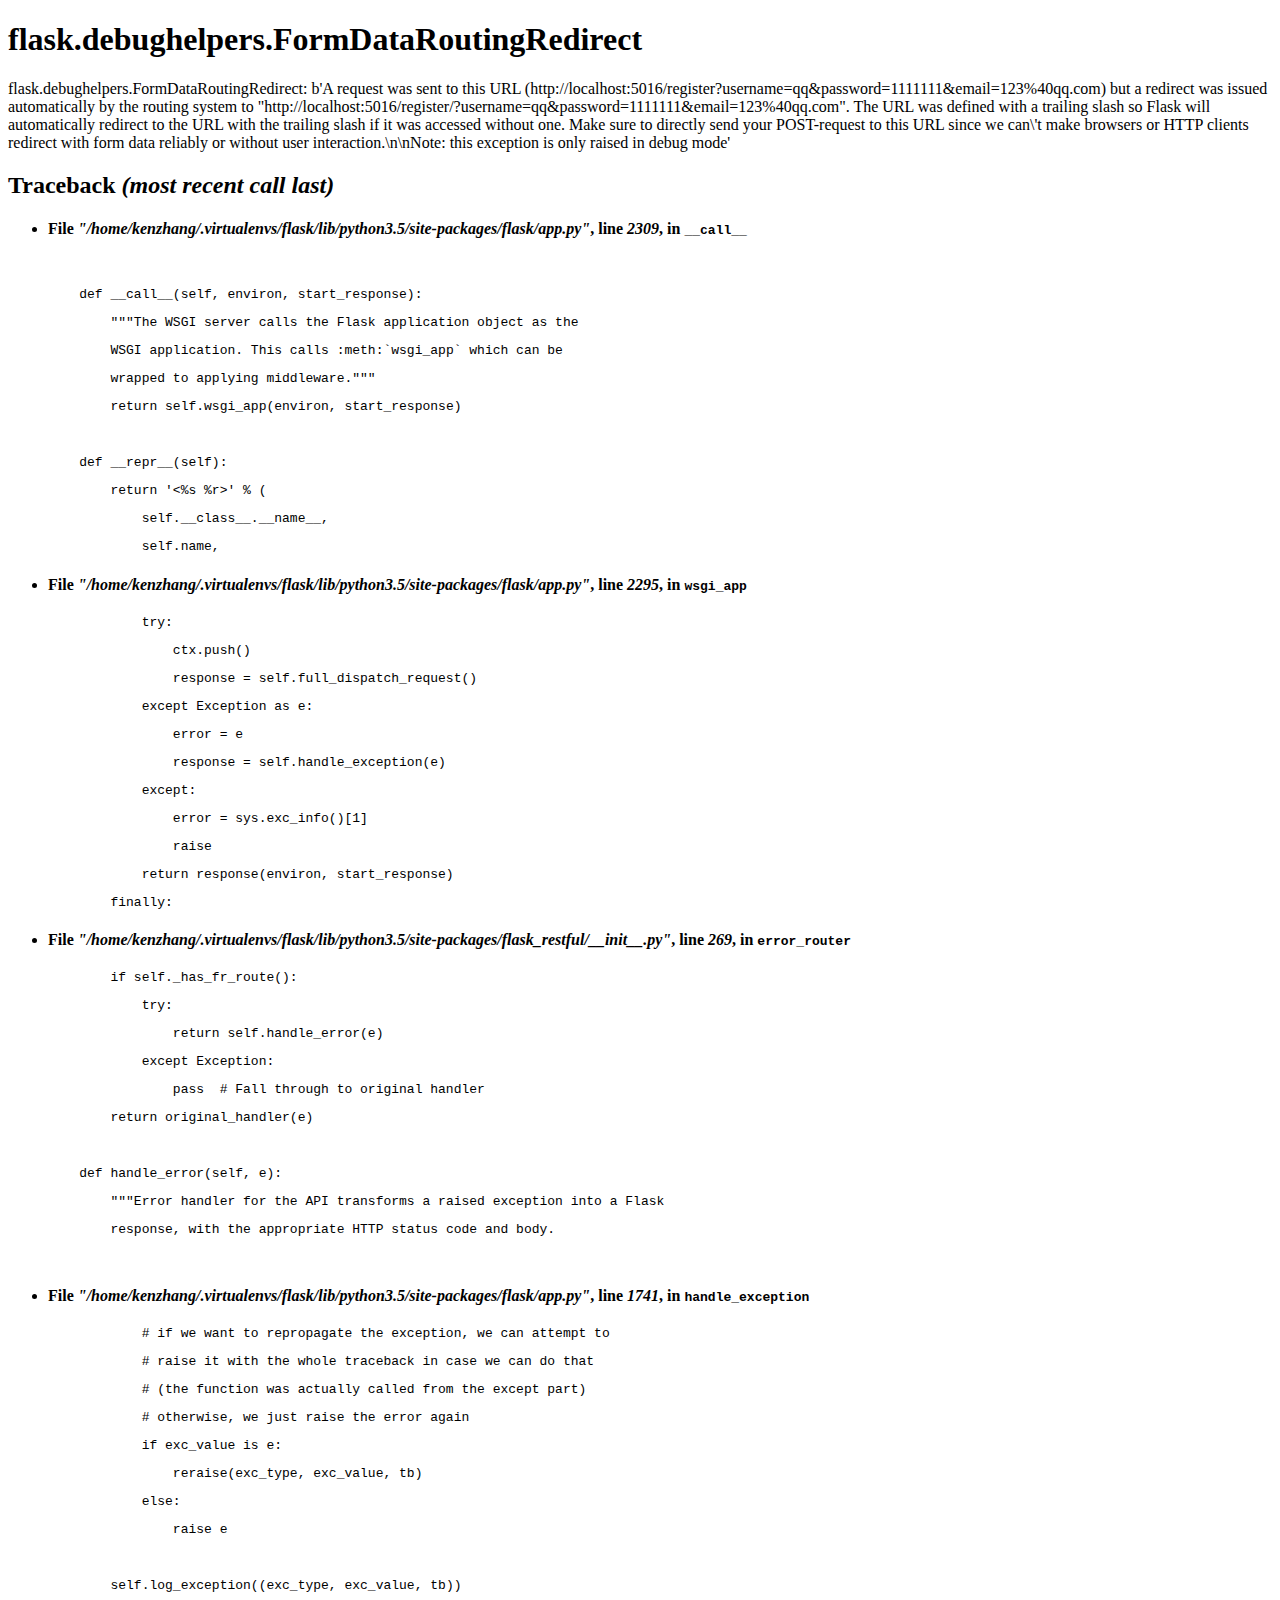
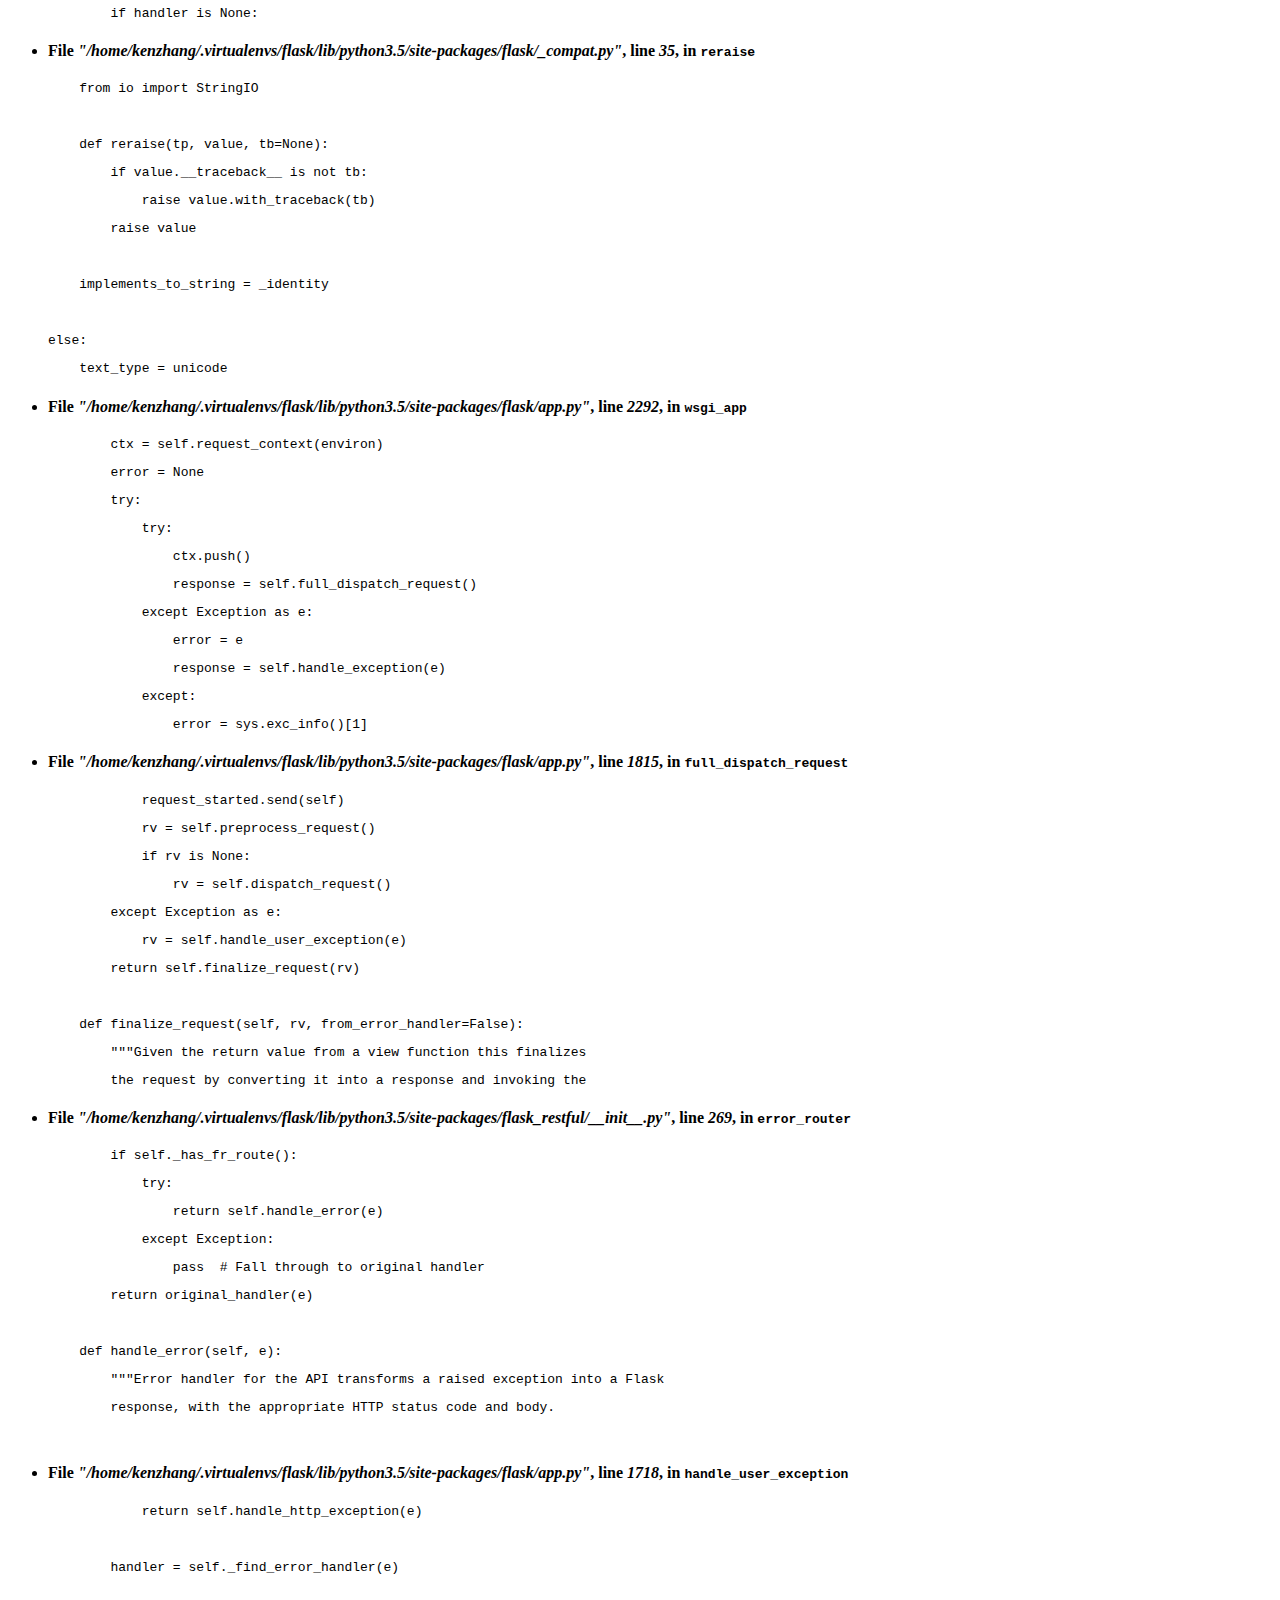
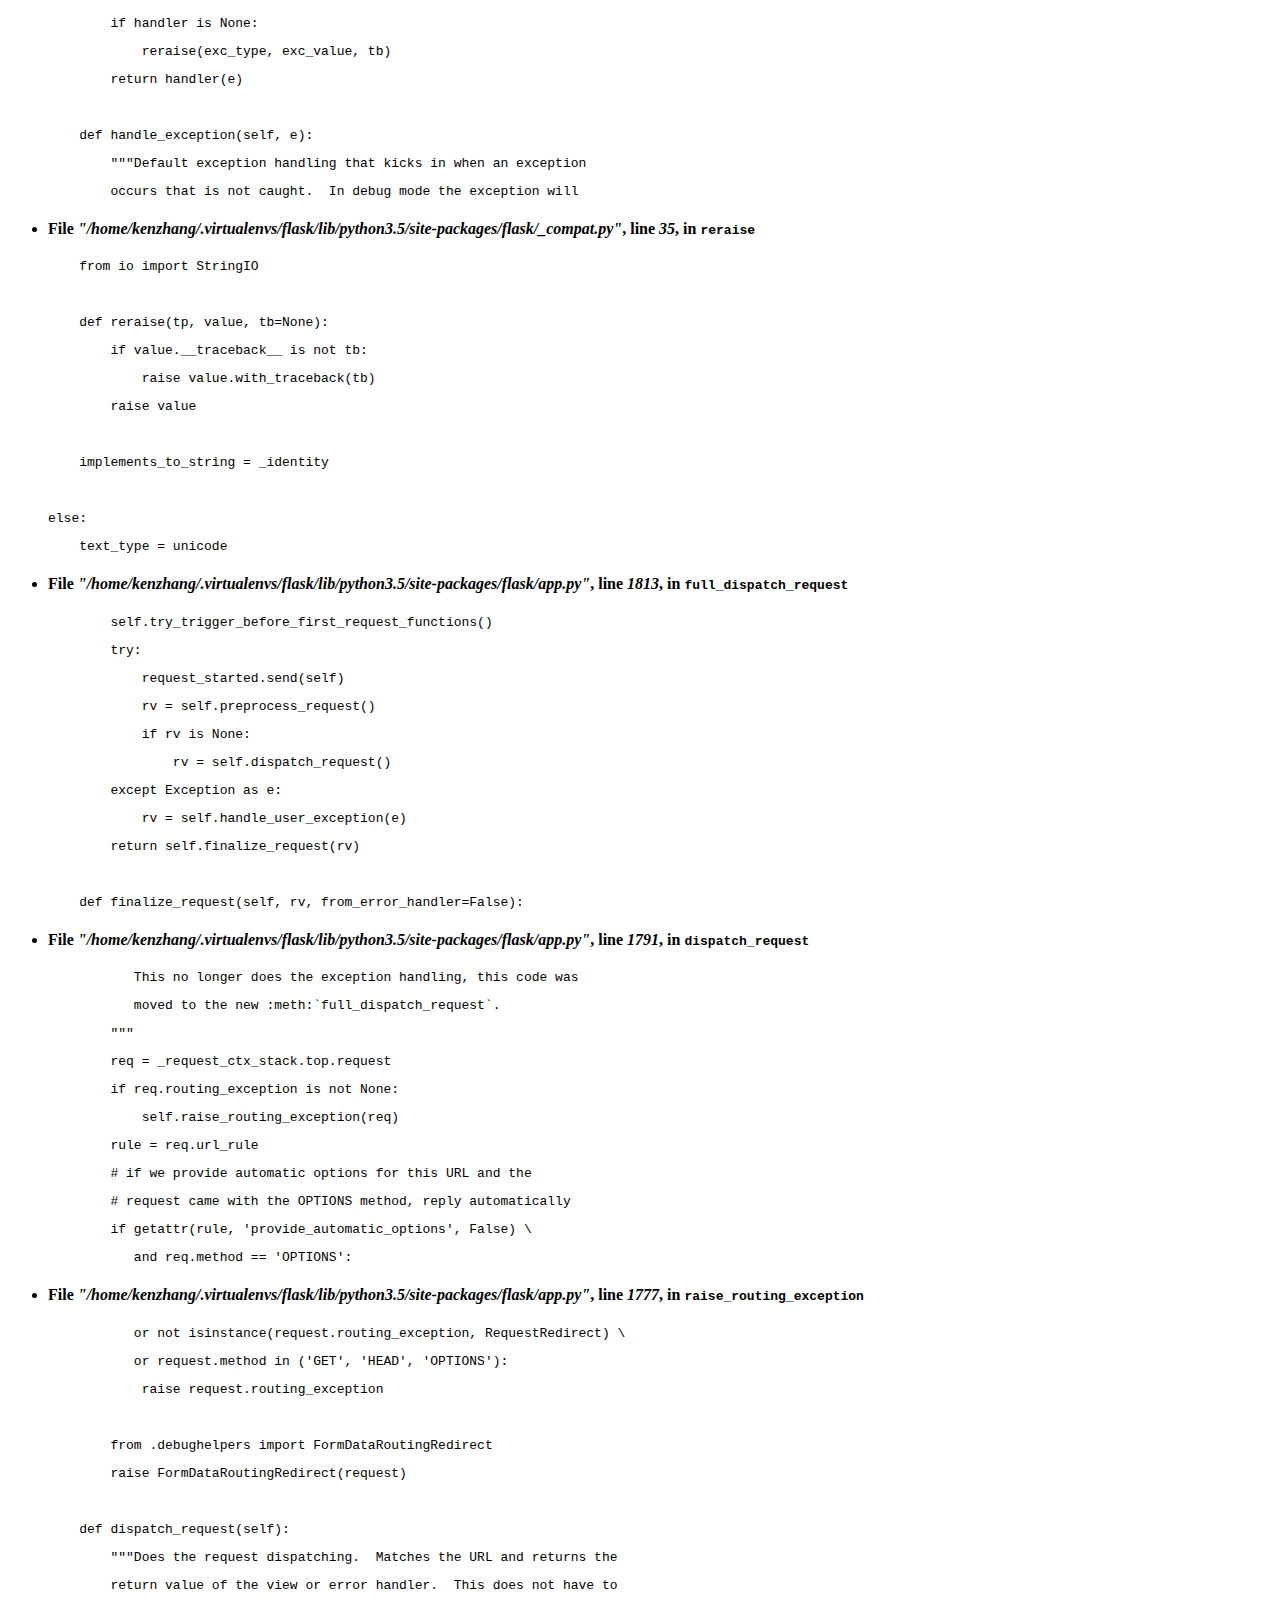
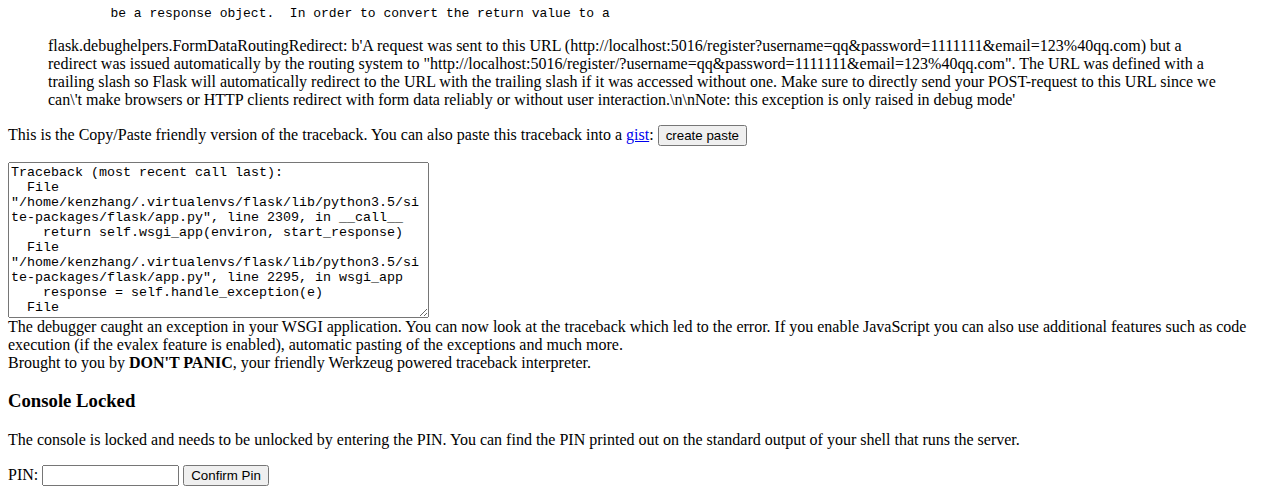
<file: zhangligeng/zhangligeng/.idea/httpRequests/2019-03-29T110945.500.html>
<!DOCTYPE HTML PUBLIC "-//W3C//DTD HTML 4.01 Transitional//EN"
        "http://www.w3.org/TR/html4/loose.dtd">
<html>
<head>
    <title>flask.debughelpers.FormDataRoutingRedirect: b'A request was
        sent to this URL (http://localhost:5016/register?username=qq&amp;password=1111111&amp;email=123%40qq.com)
        but a redirect was issued automatically by the routing system to
        &quot;http://localhost:5016/register/?username=qq&amp;password=1111111&amp;email=123%40qq.com&quot;.
        The URL was defined with a trailing slash so Flask will
        automatically redirect to the URL with the trailing slash if it
        was accessed without one. Make sure to directly send your
        POST-request to this URL since we can\'t make browsers or HTTP
        clients redirect with form data reliably or without user
        interaction.\n\nNote: this exception is only raised in debug
        mode' // Werkzeug Debugger</title>
    <link rel="stylesheet"
          href="?__debugger__=yes&amp;cmd=resource&amp;f=style.css"
          type="text/css">
    <!-- We need to make sure this has a favicon so that the debugger does
         not by accident trigger a request to /favicon.ico which might
         change the application state. -->
    <link rel="shortcut icon"
          href="?__debugger__=yes&amp;cmd=resource&amp;f=console.png">
    <script src="?__debugger__=yes&amp;cmd=resource&amp;f=jquery.js"></script>
    <script src="?__debugger__=yes&amp;cmd=resource&amp;f=debugger.js"></script>
    <script type="text/javascript">
        var TRACEBACK = 140519255222760,
            CONSOLE_MODE = false,
            EVALEX = true,
            EVALEX_TRUSTED = false,
            SECRET = "47NeqWf2ncDgolicW6lA";
    </script>
</head>
<body style="background-color: #fff">
<div class="debugger">
    <h1>flask.debughelpers.FormDataRoutingRedirect</h1>
    <div class="detail">
        <p class="errormsg">flask.debughelpers.FormDataRoutingRedirect:
            b'A request was sent to this URL
            (http://localhost:5016/register?username=qq&amp;password=1111111&amp;email=123%40qq.com)
            but a redirect was issued automatically by the routing
            system to &quot;http://localhost:5016/register/?username=qq&amp;password=1111111&amp;email=123%40qq.com&quot;.
            The URL was defined with a trailing slash so Flask will
            automatically redirect to the URL with the trailing slash if
            it was accessed without one. Make sure to directly send your
            POST-request to this URL since we can\'t make browsers or
            HTTP clients redirect with form data reliably or without
            user interaction.\n\nNote: this exception is only raised in
            debug mode'</p>
    </div>
    <h2 class="traceback">Traceback <em>(most recent call last)</em>
    </h2>
    <div class="traceback">

        <ul>
            <li>
                <div class="frame" id="frame-140519255222424">
                    <h4>File <cite class="filename">"/home/kenzhang/.virtualenvs/flask/lib/python3.5/site-packages/flask/app.py"</cite>,
                        line <em class="line">2309</em>,
                        in <code class="function">__call__</code></h4>
                    <div class="source ">
                        <pre class="line before"><span
                                class="ws"></span> </pre>
                        <pre class="line before"><span
                                class="ws">    </span>def __call__(self, environ, start_response):</pre>
                        <pre class="line before"><span
                                class="ws">        </span>&quot;&quot;&quot;The WSGI server calls the Flask application object as the</pre>
                        <pre class="line before"><span
                                class="ws">        </span>WSGI application. This calls :meth:`wsgi_app` which can be</pre>
                        <pre class="line before"><span
                                class="ws">        </span>wrapped to applying middleware.&quot;&quot;&quot;</pre>
                        <pre class="line current"><span
                                class="ws">        </span>return self.wsgi_app(environ, start_response)</pre>
                        <pre class="line after"><span class="ws"></span> </pre>
                        <pre class="line after"><span
                                class="ws">    </span>def __repr__(self):</pre>
                        <pre class="line after"><span
                                class="ws">        </span>return '&lt;%s %r&gt;' % (</pre>
                        <pre class="line after"><span
                                class="ws">            </span>self.__class__.__name__,</pre>
                        <pre class="line after"><span
                                class="ws">            </span>self.name,</pre>
                    </div>
                </div>

            <li>
                <div class="frame" id="frame-140519255223096">
                    <h4>File <cite class="filename">"/home/kenzhang/.virtualenvs/flask/lib/python3.5/site-packages/flask/app.py"</cite>,
                        line <em class="line">2295</em>,
                        in <code class="function">wsgi_app</code></h4>
                    <div class="source ">
                        <pre class="line before"><span
                                class="ws">            </span>try:</pre>
                        <pre class="line before"><span
                                class="ws">                </span>ctx.push()</pre>
                        <pre class="line before"><span
                                class="ws">                </span>response = self.full_dispatch_request()</pre>
                        <pre class="line before"><span
                                class="ws">            </span>except Exception as e:</pre>
                        <pre class="line before"><span
                                class="ws">                </span>error = e</pre>
                        <pre class="line current"><span
                                class="ws">                </span>response = self.handle_exception(e)</pre>
                        <pre class="line after"><span
                                class="ws">            </span>except:</pre>
                        <pre class="line after"><span
                                class="ws">                </span>error = sys.exc_info()[1]</pre>
                        <pre class="line after"><span
                                class="ws">                </span>raise</pre>
                        <pre class="line after"><span
                                class="ws">            </span>return response(environ, start_response)</pre>
                        <pre class="line after"><span
                                class="ws">        </span>finally:</pre>
                    </div>
                </div>

            <li>
                <div class="frame" id="frame-140519255223152">
                    <h4>File <cite class="filename">"/home/kenzhang/.virtualenvs/flask/lib/python3.5/site-packages/flask_restful/__init__.py"</cite>,
                        line <em class="line">269</em>,
                        in <code class="function">error_router</code>
                    </h4>
                    <div class="source ">
                        <pre class="line before"><span
                                class="ws">        </span>if self._has_fr_route():</pre>
                        <pre class="line before"><span
                                class="ws">            </span>try:</pre>
                        <pre class="line before"><span
                                class="ws">                </span>return self.handle_error(e)</pre>
                        <pre class="line before"><span
                                class="ws">            </span>except Exception:</pre>
                        <pre class="line before"><span
                                class="ws">                </span>pass  # Fall through to original handler</pre>
                        <pre class="line current"><span
                                class="ws">        </span>return original_handler(e)</pre>
                        <pre class="line after"><span class="ws"></span> </pre>
                        <pre class="line after"><span
                                class="ws">    </span>def handle_error(self, e):</pre>
                        <pre class="line after"><span
                                class="ws">        </span>&quot;&quot;&quot;Error handler for the API transforms a raised exception into a Flask</pre>
                        <pre class="line after"><span
                                class="ws">        </span>response, with the appropriate HTTP status code and body.</pre>
                        <pre class="line after"><span class="ws"></span> </pre>
                    </div>
                </div>

            <li>
                <div class="frame" id="frame-140519255222816">
                    <h4>File <cite class="filename">"/home/kenzhang/.virtualenvs/flask/lib/python3.5/site-packages/flask/app.py"</cite>,
                        line <em class="line">1741</em>,
                        in <code
                                class="function">handle_exception</code>
                    </h4>
                    <div class="source ">
                        <pre class="line before"><span
                                class="ws">            </span># if we want to repropagate the exception, we can attempt to</pre>
                        <pre class="line before"><span
                                class="ws">            </span># raise it with the whole traceback in case we can do that</pre>
                        <pre class="line before"><span
                                class="ws">            </span># (the function was actually called from the except part)</pre>
                        <pre class="line before"><span
                                class="ws">            </span># otherwise, we just raise the error again</pre>
                        <pre class="line before"><span
                                class="ws">            </span>if exc_value is e:</pre>
                        <pre class="line current"><span
                                class="ws">                </span>reraise(exc_type, exc_value, tb)</pre>
                        <pre class="line after"><span
                                class="ws">            </span>else:</pre>
                        <pre class="line after"><span
                                class="ws">                </span>raise e</pre>
                        <pre class="line after"><span class="ws"></span> </pre>
                        <pre class="line after"><span
                                class="ws">        </span>self.log_exception((exc_type, exc_value, tb))</pre>
                        <pre class="line after"><span
                                class="ws">        </span>if handler is None:</pre>
                    </div>
                </div>

            <li>
                <div class="frame" id="frame-140519255223264">
                    <h4>File <cite class="filename">"/home/kenzhang/.virtualenvs/flask/lib/python3.5/site-packages/flask/_compat.py"</cite>,
                        line <em class="line">35</em>,
                        in <code class="function">reraise</code></h4>
                    <div class="source ">
                        <pre class="line before"><span
                                class="ws">    </span>from io import StringIO</pre>
                        <pre class="line before"><span
                                class="ws"></span> </pre>
                        <pre class="line before"><span
                                class="ws">    </span>def reraise(tp, value, tb=None):</pre>
                        <pre class="line before"><span
                                class="ws">        </span>if value.__traceback__ is not tb:</pre>
                        <pre class="line before"><span
                                class="ws">            </span>raise value.with_traceback(tb)</pre>
                        <pre class="line current"><span
                                class="ws">        </span>raise value</pre>
                        <pre class="line after"><span class="ws"></span> </pre>
                        <pre class="line after"><span
                                class="ws">    </span>implements_to_string = _identity</pre>
                        <pre class="line after"><span class="ws"></span> </pre>
                        <pre class="line after"><span class="ws"></span>else:</pre>
                        <pre class="line after"><span
                                class="ws">    </span>text_type = unicode</pre>
                    </div>
                </div>

            <li>
                <div class="frame" id="frame-140519255223040">
                    <h4>File <cite class="filename">"/home/kenzhang/.virtualenvs/flask/lib/python3.5/site-packages/flask/app.py"</cite>,
                        line <em class="line">2292</em>,
                        in <code class="function">wsgi_app</code></h4>
                    <div class="source ">
                        <pre class="line before"><span
                                class="ws">        </span>ctx = self.request_context(environ)</pre>
                        <pre class="line before"><span
                                class="ws">        </span>error = None</pre>
                        <pre class="line before"><span
                                class="ws">        </span>try:</pre>
                        <pre class="line before"><span
                                class="ws">            </span>try:</pre>
                        <pre class="line before"><span
                                class="ws">                </span>ctx.push()</pre>
                        <pre class="line current"><span
                                class="ws">                </span>response = self.full_dispatch_request()</pre>
                        <pre class="line after"><span
                                class="ws">            </span>except Exception as e:</pre>
                        <pre class="line after"><span
                                class="ws">                </span>error = e</pre>
                        <pre class="line after"><span
                                class="ws">                </span>response = self.handle_exception(e)</pre>
                        <pre class="line after"><span
                                class="ws">            </span>except:</pre>
                        <pre class="line after"><span
                                class="ws">                </span>error = sys.exc_info()[1]</pre>
                    </div>
                </div>

            <li>
                <div class="frame" id="frame-140519255223376">
                    <h4>File <cite class="filename">"/home/kenzhang/.virtualenvs/flask/lib/python3.5/site-packages/flask/app.py"</cite>,
                        line <em class="line">1815</em>,
                        in <code
                                class="function">full_dispatch_request</code>
                    </h4>
                    <div class="source ">
                        <pre class="line before"><span
                                class="ws">            </span>request_started.send(self)</pre>
                        <pre class="line before"><span
                                class="ws">            </span>rv = self.preprocess_request()</pre>
                        <pre class="line before"><span
                                class="ws">            </span>if rv is None:</pre>
                        <pre class="line before"><span
                                class="ws">                </span>rv = self.dispatch_request()</pre>
                        <pre class="line before"><span
                                class="ws">        </span>except Exception as e:</pre>
                        <pre class="line current"><span
                                class="ws">            </span>rv = self.handle_user_exception(e)</pre>
                        <pre class="line after"><span
                                class="ws">        </span>return self.finalize_request(rv)</pre>
                        <pre class="line after"><span class="ws"></span> </pre>
                        <pre class="line after"><span
                                class="ws">    </span>def finalize_request(self, rv, from_error_handler=False):</pre>
                        <pre class="line after"><span
                                class="ws">        </span>&quot;&quot;&quot;Given the return value from a view function this finalizes</pre>
                        <pre class="line after"><span
                                class="ws">        </span>the request by converting it into a response and invoking the</pre>
                    </div>
                </div>

            <li>
                <div class="frame" id="frame-140519255223432">
                    <h4>File <cite class="filename">"/home/kenzhang/.virtualenvs/flask/lib/python3.5/site-packages/flask_restful/__init__.py"</cite>,
                        line <em class="line">269</em>,
                        in <code class="function">error_router</code>
                    </h4>
                    <div class="source ">
                        <pre class="line before"><span
                                class="ws">        </span>if self._has_fr_route():</pre>
                        <pre class="line before"><span
                                class="ws">            </span>try:</pre>
                        <pre class="line before"><span
                                class="ws">                </span>return self.handle_error(e)</pre>
                        <pre class="line before"><span
                                class="ws">            </span>except Exception:</pre>
                        <pre class="line before"><span
                                class="ws">                </span>pass  # Fall through to original handler</pre>
                        <pre class="line current"><span
                                class="ws">        </span>return original_handler(e)</pre>
                        <pre class="line after"><span class="ws"></span> </pre>
                        <pre class="line after"><span
                                class="ws">    </span>def handle_error(self, e):</pre>
                        <pre class="line after"><span
                                class="ws">        </span>&quot;&quot;&quot;Error handler for the API transforms a raised exception into a Flask</pre>
                        <pre class="line after"><span
                                class="ws">        </span>response, with the appropriate HTTP status code and body.</pre>
                        <pre class="line after"><span class="ws"></span> </pre>
                    </div>
                </div>

            <li>
                <div class="frame" id="frame-140519255222536">
                    <h4>File <cite class="filename">"/home/kenzhang/.virtualenvs/flask/lib/python3.5/site-packages/flask/app.py"</cite>,
                        line <em class="line">1718</em>,
                        in <code
                                class="function">handle_user_exception</code>
                    </h4>
                    <div class="source ">
                        <pre class="line before"><span
                                class="ws">            </span>return self.handle_http_exception(e)</pre>
                        <pre class="line before"><span
                                class="ws"></span> </pre>
                        <pre class="line before"><span
                                class="ws">        </span>handler = self._find_error_handler(e)</pre>
                        <pre class="line before"><span
                                class="ws"></span> </pre>
                        <pre class="line before"><span
                                class="ws">        </span>if handler is None:</pre>
                        <pre class="line current"><span
                                class="ws">            </span>reraise(exc_type, exc_value, tb)</pre>
                        <pre class="line after"><span
                                class="ws">        </span>return handler(e)</pre>
                        <pre class="line after"><span class="ws"></span> </pre>
                        <pre class="line after"><span
                                class="ws">    </span>def handle_exception(self, e):</pre>
                        <pre class="line after"><span
                                class="ws">        </span>&quot;&quot;&quot;Default exception handling that kicks in when an exception</pre>
                        <pre class="line after"><span
                                class="ws">        </span>occurs that is not caught.  In debug mode the exception will</pre>
                    </div>
                </div>

            <li>
                <div class="frame" id="frame-140519255223544">
                    <h4>File <cite class="filename">"/home/kenzhang/.virtualenvs/flask/lib/python3.5/site-packages/flask/_compat.py"</cite>,
                        line <em class="line">35</em>,
                        in <code class="function">reraise</code></h4>
                    <div class="source ">
                        <pre class="line before"><span
                                class="ws">    </span>from io import StringIO</pre>
                        <pre class="line before"><span
                                class="ws"></span> </pre>
                        <pre class="line before"><span
                                class="ws">    </span>def reraise(tp, value, tb=None):</pre>
                        <pre class="line before"><span
                                class="ws">        </span>if value.__traceback__ is not tb:</pre>
                        <pre class="line before"><span
                                class="ws">            </span>raise value.with_traceback(tb)</pre>
                        <pre class="line current"><span
                                class="ws">        </span>raise value</pre>
                        <pre class="line after"><span class="ws"></span> </pre>
                        <pre class="line after"><span
                                class="ws">    </span>implements_to_string = _identity</pre>
                        <pre class="line after"><span class="ws"></span> </pre>
                        <pre class="line after"><span class="ws"></span>else:</pre>
                        <pre class="line after"><span
                                class="ws">    </span>text_type = unicode</pre>
                    </div>
                </div>

            <li>
                <div class="frame" id="frame-140519255223320">
                    <h4>File <cite class="filename">"/home/kenzhang/.virtualenvs/flask/lib/python3.5/site-packages/flask/app.py"</cite>,
                        line <em class="line">1813</em>,
                        in <code
                                class="function">full_dispatch_request</code>
                    </h4>
                    <div class="source ">
                        <pre class="line before"><span
                                class="ws">        </span>self.try_trigger_before_first_request_functions()</pre>
                        <pre class="line before"><span
                                class="ws">        </span>try:</pre>
                        <pre class="line before"><span
                                class="ws">            </span>request_started.send(self)</pre>
                        <pre class="line before"><span
                                class="ws">            </span>rv = self.preprocess_request()</pre>
                        <pre class="line before"><span
                                class="ws">            </span>if rv is None:</pre>
                        <pre class="line current"><span
                                class="ws">                </span>rv = self.dispatch_request()</pre>
                        <pre class="line after"><span
                                class="ws">        </span>except Exception as e:</pre>
                        <pre class="line after"><span
                                class="ws">            </span>rv = self.handle_user_exception(e)</pre>
                        <pre class="line after"><span
                                class="ws">        </span>return self.finalize_request(rv)</pre>
                        <pre class="line after"><span class="ws"></span> </pre>
                        <pre class="line after"><span
                                class="ws">    </span>def finalize_request(self, rv, from_error_handler=False):</pre>
                    </div>
                </div>

            <li>
                <div class="frame" id="frame-140519255223656">
                    <h4>File <cite class="filename">"/home/kenzhang/.virtualenvs/flask/lib/python3.5/site-packages/flask/app.py"</cite>,
                        line <em class="line">1791</em>,
                        in <code
                                class="function">dispatch_request</code>
                    </h4>
                    <div class="source ">
                        <pre class="line before"><span
                                class="ws">           </span>This no longer does the exception handling, this code was</pre>
                        <pre class="line before"><span
                                class="ws">           </span>moved to the new :meth:`full_dispatch_request`.</pre>
                        <pre class="line before"><span
                                class="ws">        </span>&quot;&quot;&quot;</pre>
                        <pre class="line before"><span
                                class="ws">        </span>req = _request_ctx_stack.top.request</pre>
                        <pre class="line before"><span
                                class="ws">        </span>if req.routing_exception is not None:</pre>
                        <pre class="line current"><span
                                class="ws">            </span>self.raise_routing_exception(req)</pre>
                        <pre class="line after"><span
                                class="ws">        </span>rule = req.url_rule</pre>
                        <pre class="line after"><span
                                class="ws">        </span># if we provide automatic options for this URL and the</pre>
                        <pre class="line after"><span
                                class="ws">        </span># request came with the OPTIONS method, reply automatically</pre>
                        <pre class="line after"><span
                                class="ws">        </span>if getattr(rule, 'provide_automatic_options', False) \</pre>
                        <pre class="line after"><span
                                class="ws">           </span>and req.method == 'OPTIONS':</pre>
                    </div>
                </div>

            <li>
                <div class="frame" id="frame-140519255223712">
                    <h4>File <cite class="filename">"/home/kenzhang/.virtualenvs/flask/lib/python3.5/site-packages/flask/app.py"</cite>,
                        line <em class="line">1777</em>,
                        in <code class="function">raise_routing_exception</code>
                    </h4>
                    <div class="source ">
                        <pre class="line before"><span
                                class="ws">           </span>or not isinstance(request.routing_exception, RequestRedirect) \</pre>
                        <pre class="line before"><span
                                class="ws">           </span>or request.method in ('GET', 'HEAD', 'OPTIONS'):</pre>
                        <pre class="line before"><span
                                class="ws">            </span>raise request.routing_exception</pre>
                        <pre class="line before"><span
                                class="ws"></span> </pre>
                        <pre class="line before"><span
                                class="ws">        </span>from .debughelpers import FormDataRoutingRedirect</pre>
                        <pre class="line current"><span
                                class="ws">        </span>raise FormDataRoutingRedirect(request)</pre>
                        <pre class="line after"><span class="ws"></span> </pre>
                        <pre class="line after"><span
                                class="ws">    </span>def dispatch_request(self):</pre>
                        <pre class="line after"><span
                                class="ws">        </span>&quot;&quot;&quot;Does the request dispatching.  Matches the URL and returns the</pre>
                        <pre class="line after"><span
                                class="ws">        </span>return value of the view or error handler.  This does not have to</pre>
                        <pre class="line after"><span
                                class="ws">        </span>be a response object.  In order to convert the return value to a</pre>
                    </div>
                </div>
        </ul>
        <blockquote>flask.debughelpers.FormDataRoutingRedirect: b'A
            request was sent to this URL
            (http://localhost:5016/register?username=qq&amp;password=1111111&amp;email=123%40qq.com)
            but a redirect was issued automatically by the routing
            system to &quot;http://localhost:5016/register/?username=qq&amp;password=1111111&amp;email=123%40qq.com&quot;.
            The URL was defined with a trailing slash so Flask will
            automatically redirect to the URL with the trailing slash if
            it was accessed without one. Make sure to directly send your
            POST-request to this URL since we can\'t make browsers or
            HTTP clients redirect with form data reliably or without
            user interaction.\n\nNote: this exception is only raised in
            debug mode'
        </blockquote>
    </div>

    <div class="plain">
        <form action="/?__debugger__=yes&amp;cmd=paste" method="post">
            <p>
                <input type="hidden" name="language" value="pytb">
                This is the Copy/Paste friendly version of the
                traceback. <span
                    class="pastemessage">You can also paste this traceback into
      a <a href="https://gist.github.com/">gist</a>:
      <input type="submit" value="create paste"></span>
            </p>
            <textarea cols="50" rows="10" name="code" readonly>Traceback (most recent call last):
  File &quot;/home/kenzhang/.virtualenvs/flask/lib/python3.5/site-packages/flask/app.py&quot;, line 2309, in __call__
    return self.wsgi_app(environ, start_response)
  File &quot;/home/kenzhang/.virtualenvs/flask/lib/python3.5/site-packages/flask/app.py&quot;, line 2295, in wsgi_app
    response = self.handle_exception(e)
  File &quot;/home/kenzhang/.virtualenvs/flask/lib/python3.5/site-packages/flask_restful/__init__.py&quot;, line 269, in error_router
    return original_handler(e)
  File &quot;/home/kenzhang/.virtualenvs/flask/lib/python3.5/site-packages/flask/app.py&quot;, line 1741, in handle_exception
    reraise(exc_type, exc_value, tb)
  File &quot;/home/kenzhang/.virtualenvs/flask/lib/python3.5/site-packages/flask/_compat.py&quot;, line 35, in reraise
    raise value
  File &quot;/home/kenzhang/.virtualenvs/flask/lib/python3.5/site-packages/flask/app.py&quot;, line 2292, in wsgi_app
    response = self.full_dispatch_request()
  File &quot;/home/kenzhang/.virtualenvs/flask/lib/python3.5/site-packages/flask/app.py&quot;, line 1815, in full_dispatch_request
    rv = self.handle_user_exception(e)
  File &quot;/home/kenzhang/.virtualenvs/flask/lib/python3.5/site-packages/flask_restful/__init__.py&quot;, line 269, in error_router
    return original_handler(e)
  File &quot;/home/kenzhang/.virtualenvs/flask/lib/python3.5/site-packages/flask/app.py&quot;, line 1718, in handle_user_exception
    reraise(exc_type, exc_value, tb)
  File &quot;/home/kenzhang/.virtualenvs/flask/lib/python3.5/site-packages/flask/_compat.py&quot;, line 35, in reraise
    raise value
  File &quot;/home/kenzhang/.virtualenvs/flask/lib/python3.5/site-packages/flask/app.py&quot;, line 1813, in full_dispatch_request
    rv = self.dispatch_request()
  File &quot;/home/kenzhang/.virtualenvs/flask/lib/python3.5/site-packages/flask/app.py&quot;, line 1791, in dispatch_request
    self.raise_routing_exception(req)
  File &quot;/home/kenzhang/.virtualenvs/flask/lib/python3.5/site-packages/flask/app.py&quot;, line 1777, in raise_routing_exception
    raise FormDataRoutingRedirect(request)
flask.debughelpers.FormDataRoutingRedirect: b'A request was sent to this URL (http://localhost:5016/register?username=qq&amp;password=1111111&amp;email=123%40qq.com) but a redirect was issued automatically by the routing system to &quot;http://localhost:5016/register/?username=qq&amp;password=1111111&amp;email=123%40qq.com&quot;.  The URL was defined with a trailing slash so Flask will automatically redirect to the URL with the trailing slash if it was accessed without one.  Make sure to directly send your POST-request to this URL since we can\'t make browsers or HTTP clients redirect with form data reliably or without user interaction.\n\nNote: this exception is only raised in debug mode'</textarea>
        </form>
    </div>
    <div class="explanation">
        The debugger caught an exception in your WSGI application. You
        can now
        look at the traceback which led to the error. <span
            class="nojavascript">
  If you enable JavaScript you can also use additional features such as code
  execution (if the evalex feature is enabled), automatic pasting of the
  exceptions and much more.</span>
    </div>
    <div class="footer">
        Brought to you by <strong class="arthur">DON'T PANIC</strong>,
        your
        friendly Werkzeug powered traceback interpreter.
    </div>
</div>

<div class="pin-prompt">
    <div class="inner">
        <h3>Console Locked</h3>
        <p>
            The console is locked and needs to be unlocked by entering
            the PIN.
            You can find the PIN printed out on the standard output of
            your
            shell that runs the server.
            <form>
        <p>PIN:
            <input type=text name=pin size=14>
            <input type=submit name=btn value="Confirm Pin">
            </form>
    </div>
</div>
</body>
</html>

<!--

Traceback (most recent call last):
  File "/home/kenzhang/.virtualenvs/flask/lib/python3.5/site-packages/flask/app.py", line 2309, in __call__
    return self.wsgi_app(environ, start_response)
  File "/home/kenzhang/.virtualenvs/flask/lib/python3.5/site-packages/flask/app.py", line 2295, in wsgi_app
    response = self.handle_exception(e)
  File "/home/kenzhang/.virtualenvs/flask/lib/python3.5/site-packages/flask_restful/__init__.py", line 269, in error_router
    return original_handler(e)
  File "/home/kenzhang/.virtualenvs/flask/lib/python3.5/site-packages/flask/app.py", line 1741, in handle_exception
    reraise(exc_type, exc_value, tb)
  File "/home/kenzhang/.virtualenvs/flask/lib/python3.5/site-packages/flask/_compat.py", line 35, in reraise
    raise value
  File "/home/kenzhang/.virtualenvs/flask/lib/python3.5/site-packages/flask/app.py", line 2292, in wsgi_app
    response = self.full_dispatch_request()
  File "/home/kenzhang/.virtualenvs/flask/lib/python3.5/site-packages/flask/app.py", line 1815, in full_dispatch_request
    rv = self.handle_user_exception(e)
  File "/home/kenzhang/.virtualenvs/flask/lib/python3.5/site-packages/flask_restful/__init__.py", line 269, in error_router
    return original_handler(e)
  File "/home/kenzhang/.virtualenvs/flask/lib/python3.5/site-packages/flask/app.py", line 1718, in handle_user_exception
    reraise(exc_type, exc_value, tb)
  File "/home/kenzhang/.virtualenvs/flask/lib/python3.5/site-packages/flask/_compat.py", line 35, in reraise
    raise value
  File "/home/kenzhang/.virtualenvs/flask/lib/python3.5/site-packages/flask/app.py", line 1813, in full_dispatch_request
    rv = self.dispatch_request()
  File "/home/kenzhang/.virtualenvs/flask/lib/python3.5/site-packages/flask/app.py", line 1791, in dispatch_request
    self.raise_routing_exception(req)
  File "/home/kenzhang/.virtualenvs/flask/lib/python3.5/site-packages/flask/app.py", line 1777, in raise_routing_exception
    raise FormDataRoutingRedirect(request)
flask.debughelpers.FormDataRoutingRedirect: b'A request was sent to this URL (http://localhost:5016/register?username=qq&password=1111111&email=123%40qq.com) but a redirect was issued automatically by the routing system to "http://localhost:5016/register/?username=qq&password=1111111&email=123%40qq.com".  The URL was defined with a trailing slash so Flask will automatically redirect to the URL with the trailing slash if it was accessed without one.  Make sure to directly send your POST-request to this URL since we can\'t make browsers or HTTP clients redirect with form data reliably or without user interaction.\n\nNote: this exception is only raised in debug mode'

-->
</file>
